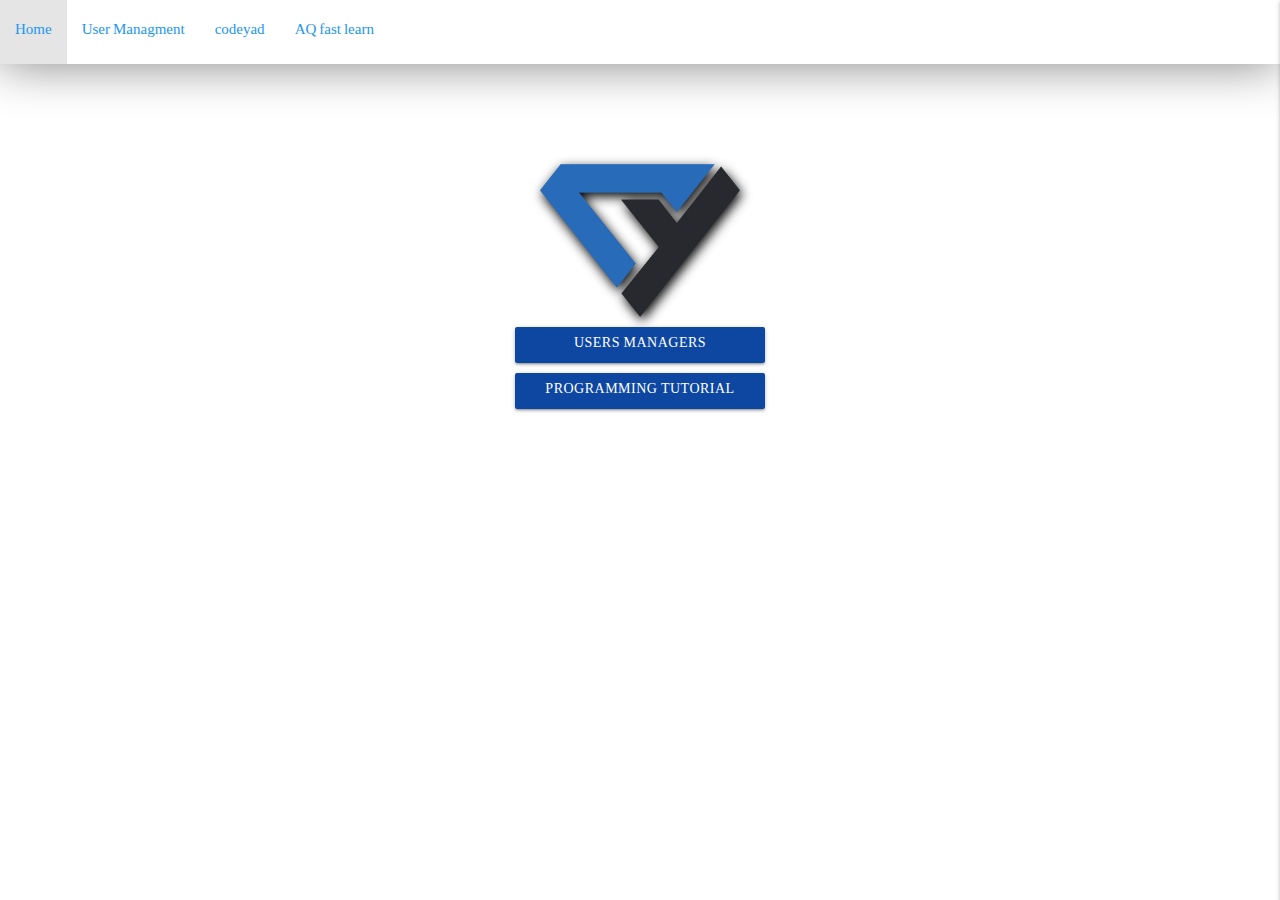
<file: index.html>
<!DOCTYPE html>
<html lang="en">
<head>
    <meta charset="UTF-8">
    <meta name="viewport" content="width=device-width, initial-scale=1.0">
    <title>my project</title>
    <link rel="stylesheet" href="/materialize/css/materialize.min.css">
    <link href="https://fonts.googleapis.com/icon?family=Material+Icons" rel="stylesheet">
    <link rel="stylesheet" href="/materialize/css/materialize-rtl.css">
    <link rel="stylesheet" href="CSS/style.css">    
    <link rel="stylesheet" href="/util.css">    

</head>
<body>
  
  <!-- navbar section--------------------start----------------------- -->
    <nav class="white z-depth-0 top_navbar">
        <div class="nav-wrapper">
          <a href="#!" class="blue-text hide-on-med-and-up">Home</a>
          <a href="#" data-target="mobile-demo" class="sidenav-trigger blue-text">
            <i class="material-icons">menu</i></a>

          <ul class="hide-on-med-and-down">
            <li><a href="/" class="blue-text">Home</a></li>
            <li><a href="/second.html" class="blue-text">User Managment</a></li>
            <li><a href="https://codeyad.com" class="blue-text">codeyad</a></li>
            <li><a href="https://www.google.com" class="blue-text">AQ fast learn</a></li>
          </ul>
        </div>
      </nav>

      <ul class="sidenav" id="mobile-demo">
        <li>
          <div class="user-view">
            <div class="background">
              <img src="/images/back (57).jpg" class="w-full">
            </div>
            <a><img class="circle" src="images/images.png"></a>
            <a><span class="white-text name">shokooh behzadfar</span></a>
            <a><span class="white-text email">jdandturk@gmail.com</span></a>
          </div>
      </li>
        <li><a href="#!"><i class="material-icons">link</i>you can learn more here</a></li>
        <li><a href="#!"><i class="material-icons">link</i>your personal link</a></li>
        <li><div class="divider"></div></li>
        <li><a class="subheader">Pages</a></li>
        <li><a class="waves-effect" href="/">Home</a></li>    
        <li><a class="waves-effect" href="second.html">User</a></li>    
      </ul>
      <!-- navbar section ----------------------end-------------- -->


    <!-- home section----------------start--------------------- -->
    <section class="flex-c-m flex-col sizefull p-r-20 p-l-20 p-t-100">
      <img src="./images/codeyad.png" class="w-full max-w-200 filter_shadow">
      <a href="/google.com" class="waves-effect waves-light btn blue darken-4 w-full max-w-250 m-t-10 mb-10 rounded-pill">Users Managers</a>
      <a href="/second.html" class="waves-effect waves-light btn blue darken-4 w-full max-w-250 m-t-10 mb-10 rounded-pill">Programming Tutorial</a>
    </section>

    <!-- home section-----------------------------------end-------------- -->

    <script src="/materialize/js/materialize.min.js"></script>
    <script src="/JS/main.js"></script>
</body>
</html>
</file>
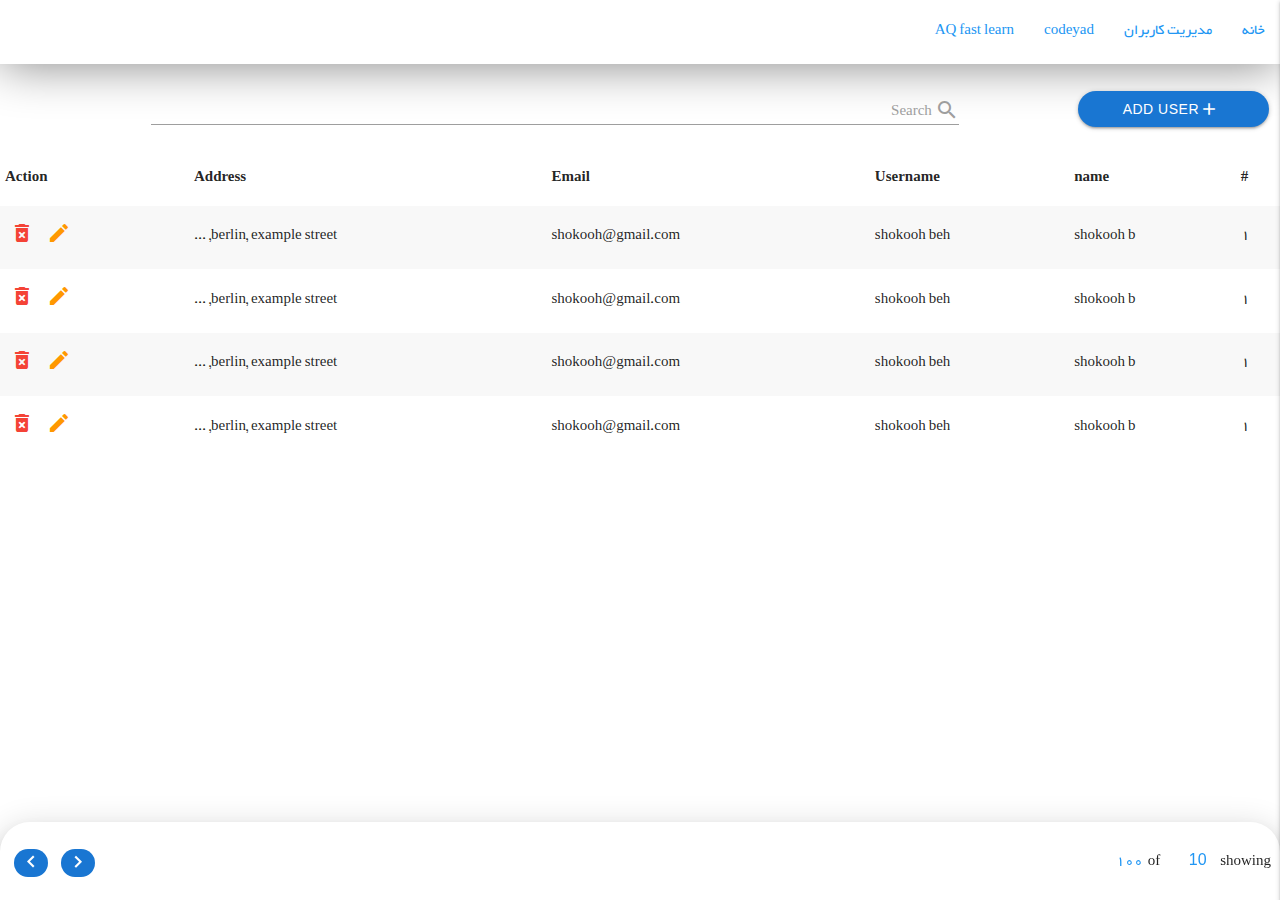
<file: second.html>
<!DOCTYPE html>
<html lang="en">
<head>
    <meta charset="UTF-8">
    <meta name="viewport" content="width=device-width, initial-scale=1.0">
    <title>Document</title>
    <link rel="stylesheet" href="/materialize/css/materialize.min.css">
    <link href="https://fonts.googleapis.com/icon?family=Material+Icons" rel="stylesheet">
    <link rel="stylesheet" href="/materialize/css/materialize-rtl.css">
    <link rel="stylesheet" href="/CSS/style.css">    
    <link rel="stylesheet" href="/util.css"> 
    <!-- --------------------icon bala page----------------ba linke zir ya dar root   -->
    <!-- <link rel="icon" type="image/x-icon" href="/favicon.ico"> -->
</head>
<body dir="rtl">
     <!-- navbar section--------------------start----------------------- -->
     <nav class="white z-depth-0 top_navbar">
        <div class="nav-wrapper">
          <a href="#!" class="blue-text hide-on-med-and-up">Users Management</a>
          <a href="#" data-target="mobile-demo" class="sidenav-trigger blue-text right">
            <i class="material-icons">menu</i></a>

          <ul class="hide-on-med-and-down dis-flex">
            <li><a href="/" class="blue-text">خانه</a></li>
            <li><a href="/second.html" class="blue-text">مدیریت کاربران</a></li>
            <li><a href="https://codeyad.com" class="blue-text">codeyad</a></li>
            <li><a href="https://www.google.com" class="blue-text">AQ fast learn</a></li>
          </ul>
        </div>
      </nav>

      <ul class="sidenav" id="mobile-demo">
        <li>
          <div class="user-view">
            <div class="background">
              <img src="/images/back (57).jpg" class="w-full">
            </div>
            <a><img class="circle" src="images/images.png"></a>
            <a><span class="white-text name">shokooh behzadfar</span></a>
            <a><span class="white-text email">jdandturk@gmail.com</span></a>
          </div>
      </li>
        <li><a href="#!"><i class="material-icons right sidenav_link_icon">link</i>you can learn more here</a></li>
        <li><a href="#!"><i class="material-icons right sidenav_link_icon">link</i>your personal link</a></li>
        <li><div class="divider"></div></li>
        <li><a class="subheader">Pages</a></li>
        <li><a class="waves-effect" href="/">Home</a></li>    
        <li><a class="waves-effect" href="second.html">User</a></li>    
      </ul>
      <!-- navbar section ----------------------end-------------- -->


      <!-- content section-----------------------------start--------------- -->
      <section id="top_actions_section" class="row m-b-0 container">
      
      <!-- add button---------------- -->
        <div class="p-l-10 p-r-10 p-t-10 col s12 m3 l2">
            <button id="add_user_button" class="waves-effect waves-light btn blue darken-2 
            p-l-30 p-r-30 w-full rounded_pill flex-c">
                <i class="material-icons m-r-5">add</i>
                Add User
            </button>
        </div>

        <!-- search section----------- -->
         <div class="row col s12 m6 l8 m-b-5">
            <div class="input-field col s12">
              <input id="search" type="text" class="validate">
              <label for="search">
                <i class="material-icons pos-relative top-7">search</i>
                Search</label>
            </div>
          </div>

          <div class="row ">

          </div>
      </section>
        
      <section class="users_list_section">
        <!-- --------user in mobile format------ -->
        <ul class="collapsible hide-on-med-and-up">
          <li class="users_list_item">
            <div class="collapsible-header">
              <i class="material-icons blue-text darken-2 
              users_list_arrow_icon trans-0-2">arrow_drop_down_circles</i>
              shokooh b
            </div>

            <div class="collapsible-body">
              <div class="p-all-5">
                <span class="f-bold">Username : </span>
                <spsn>shokooh b</spsn>
              </div>

              <div class="p-all-5">
                <span class="f-bold">Email : </span>
                <spsn>shokoohb@gmail.com</spsn>
              </div>

              <div class="p-all-5">
                <span class="f-bold">Address : </span>
                <spsn>berlin - for example street...</spsn>
              </div>

              <div class="p-all-5">
                <span class="f-bold">Action : </span>
                <i class="material-icons red-text m-l-5 m-r-5">delete_forever</i>
                <i class="material-icons orange-text darken-3 m-l-5 m-r-5">edit</i>
              </div>
            </div>
          </li>

          <li class="users_list_item">
            <div class="collapsible-header">
              <i class="material-icons blue-text darken-2 users_list_arrow_icon trans-0-2">arrow_drop_down_circles</i>
              shokooh b
            </div>

            <div class="collapsible-body">
              <div class="p-all-5">
                <span class="f-bold">Username : </span>
                <spsn>shokooh b</spsn>
              </div>

              <div class="p-all-5">
                <span class="f-bold">Email : </span>
                <spsn>shokoohb@gmail.com</spsn>
              </div>

              <div class="p-all-5">
                <span class="f-bold">Address : </span>
                <spsn>berlin - for example street...</spsn>
              </div>

              <div class="p-all-5">
                <span class="f-bold">Action : </span>
                <i class="material-icons red-text m-l-5 m-r-5">delete_forever</i>
                <i class="material-icons orange-text darken-3 m-l-5 m-r-5">edit</i>
              </div>
            </div>
          </li>

          <li class="users_list_item">
            <div class="collapsible-header">
              <i class="material-icons blue-text darken-2 users_list_arrow_icon trans-0-2">arrow_drop_down_circles</i>
              shokooh b
            </div>

            <div class="collapsible-body">
              <div class="p-all-5">
                <span class="f-bold">Username : </span>
                <spsn>shokooh b</spsn>
              </div>

              <div class="p-all-5">
                <span class="f-bold">Email : </span>
                <spsn>shokoohb@gmail.com</spsn>
              </div>

              <div class="p-all-5">
                <span class="f-bold">Address : </span>
                <spsn>berlin - for example street...</spsn>
              </div>

              <div class="p-all-5">
                <span class="f-bold">Action : </span>
                <i class="material-icons red-text m-l-5 m-r-5">delete_forever</i>
                <i class="material-icons orange-text darken-3 m-l-5 m-r-5">edit</i>
              </div>
            </div>
          </li>
        </ul>
        <!-- ---------------user in desktop format-------- -->
        <div class="hide-on-med-and-down show-on-medium-and-up container">
          <table class="striped centere highlight">
            <thead>
              <tr>
                <th>#</th>
                <th>name</th>
                <th>Username</th>
                <th>Email</th>
                <th>Address</th>
                <th>Action</th>
              </tr>
            </thead>
            <tbody class="desktop_table_body">
              <tr>
                <td>1</td>
                <td>shokooh b</td>
                <td>shokooh beh</td>
                <td>shokooh@gmail.com</td>
                <td>berlin, example street, ...</td>
                <td>
                  <i class="material-icons orange-text darken-3 m-l-5 m-r-5 hov-pointer">edit</i>
                  <i class="material-icons red-text m-l-5 m-r-5 hov-pointer">delete_forever</i>
                </td>
              </tr>

              <tr>
                <td>1</td>
                <td>shokooh b</td>
                <td>shokooh beh</td>
                <td>shokooh@gmail.com</td>
                <td>berlin, example street, ...</td>
                <td>
                  <i class="material-icons orange-text darken-3 m-l-5 m-r-5 hov-pointer">edit</i>
                  <i class="material-icons red-text m-l-5 m-r-5 hov-pointer">delete_forever</i>
                </td>
              </tr>

              <tr>
                <td>1</td>
                <td>shokooh b</td>
                <td>shokooh beh</td>
                <td>shokooh@gmail.com</td>
                <td>berlin, example street, ...</td>
                <td>
                  <i class="material-icons orange-text darken-3 m-l-5 m-r-5 hov-pointer">edit</i>
                  <i class="material-icons red-text m-l-5 m-r-5 hov-pointer">delete_forever</i>
                </td>
              </tr>

              <tr>
                <td>1</td>
                <td>shokooh b</td>
                <td>shokooh beh</td>
                <td>shokooh@gmail.com</td>
                <td>berlin, example street, ...</td>
                <td>
                  <i class="material-icons orange-text darken-3 m-l-5 m-r-5 hov-pointer">edit</i>
                  <i class="material-icons red-text m-l-5 m-r-5 hov-pointer">delete_forever</i>
                </td>
              </tr>

            </tbody>
          </table> 
        </div>

        <!-- --------page counter-------- -->
        <div class="pagination_container container p-l-9 p-r-9 p-t-15 p-b-10 left-0 right-0
        flex-sb-m pos-fixed left-0 rigt-0 bottom-0 z-depth-4 rounded_top_30">
          <div class="pagination_item_counts flex-l p-l-10 flex-l-m">
            showing
            <span class="m-l-5 m-r-5 max-w-50">
              <input type="number" class="blue-text darken-2 no-border center-align m-b-0" value="10">
            </span>
            of
            <span class="blue-text darken-2 m-l-5 m-r-5">100</span>
          </div>

          <div class="pagination_buttons">
            <i class="material-icons blue darken-2 m-l-5 m-r-5 p-l-5 p-r-5 p-t-1 p-b-3 waves-effect waves-light white-text rounded_pill">keyboard_arrow_right</i>
            <i class="material-icons blue darken-2 m-l-5 m-r-5 p-l-5 p-r-5 p-t-1 p-b-3 waves-effect waves-light white-text rounded_pill">keyboard_arrow_left</i>
          </div>
        </div>

      </section>

      <!-- ---------modal add user------- -->
      <div class="add_user_modal_back dis-none"></div>
      <div class="add_user_modal container rounded_top_30 trans-0-3">
        <div class="row p-t-10 p-b-10 p-r-40 p-l-40 center-on-small-only">
          <h5>
            <i class="material-icons m-r-10 m-l-10 pos-relative top-4">person-add</i>
            Add User
          </h5>

          <form>
            <div class="input-field col s12">
              <input id="name" type="text" class="validate" />
              <label for="name">name:</label>
            </div>
            <div class="input-field col s12">
              <input id="username" type="text" class="validate" />
              <label for="username">Username:</label>
            </div>
            <div class="input-field col s12">
              <input id="email" type="email" class="validate" />
              <label for="email">Email:</label>
            </div>

            <button type="button" class="waves-effect waves-light btn 
            darken-1 m-t-20 m-b-10 w-full max-w-250 rounded_pill">
              submit
            </button>
          </form>

        </div>
      </div>
      <!-- content section------------------------------end-------------------- -->
      <script src="/materialize/js/materialize.min.js"></script>
      <script src="/JS/main.js"></script>
      <script src="/JS/users.js"></script>

</body>
</html>
</file>
<file: CSS/style.css>
/* ------new font------- */
@font-face {
    font-family: "BYekan";
    src: url("../font/byekan/BYekan-webfont.eot") format("eot");
    src: url("../font/byekan/BYekan-webfont.woff") format("woff");
    src: url("../font/byekan/BYekan-webfont.ttf") format("truetype");
    font-weight: normal;
    font-style: normal;
}
/* ---------end new font------- */

*{
    direction: rtl;
    font-family: "BYekan";
}

@media(min-width:600px){
    .top_navbar{
        box-shadow: 0 0 50px gray !important;
    }
    #top_actions_section{
        display: flex !important;
        align-items: center !important;
    }
}


.users_list_item.active .users_list_arrow_icon{
    transform: rotate(180deg);
}

.users_list_item.active, .users_list_item.active .collapsible-header {
    background-color: rgba(190, 184, 184, 0.349) ;
}
  
 table.highlight > tbody > tr:hover {
    background-color: rgba(66, 79, 225, 0.5);
}

.container{
    width: 100% !important;
}

.add_user_modal_back{
    position: fixed;
    width: 100%;
    height: 100%;
    background-color: rgba(0, 0, 0, 0.5);
    left: 0;
    top: 0;
    z-index: 999;
}

.add_user_modal{
    position: fixed;
    height: 70vh;
    background-color: white;
    bottom: 0;
    z-index: 1000;
    left: 0;
    right: 0;
    bottom: -70vh;
}

.add_user_modal.show{
    box-shadow: 0 0 10px rgb(104, 145, 134);
    bottom: 0;
}

.sidenav_link_icon{
    margin: 0 0 0 25px !important;
}
</file>
<file: util.css>
/*[ FONT SIZE ]
///////////////////////////////////////////////////////////
*/
.f-bold{font-weight: bold;}
.fs-1 {font-size: 1px;}
.fs-2 {font-size: 2px;}
.fs-3 {font-size: 3px;}
.fs-4 {font-size: 4px;}
.fs-5 {font-size: 5px;}
.fs-6 {font-size: 6px;}
.fs-7 {font-size: 7px;}
.fs-8 {font-size: 8px;}
.fs-9 {font-size: 9px;}
.fs-10 {font-size: 10px;}
.fs-11 {font-size: 11px;}
.fs-12 {font-size: 12px;}
.fs-13 {font-size: 13px;}
.fs-14 {font-size: 14px;}
.fs-15 {font-size: 15px;}
.fs-16 {font-size: 16px;}
.fs-17 {font-size: 17px;}
.fs-18 {font-size: 18px;}
.fs-19 {font-size: 19px;}
.fs-20 {font-size: 20px;}
.fs-21 {font-size: 21px;}
.fs-22 {font-size: 22px;}
.fs-23 {font-size: 23px;}
.fs-24 {font-size: 24px;}
.fs-25 {font-size: 25px;}
.fs-26 {font-size: 26px;}
.fs-27 {font-size: 27px;}
.fs-28 {font-size: 28px;}
.fs-29 {font-size: 29px;}
.fs-30 {font-size: 30px;}
.fs-31 {font-size: 31px;}
.fs-32 {font-size: 32px;}
.fs-33 {font-size: 33px;}
.fs-34 {font-size: 34px;}
.fs-35 {font-size: 35px;}
.fs-36 {font-size: 36px;}
.fs-37 {font-size: 37px;}
.fs-38 {font-size: 38px;}
.fs-39 {font-size: 39px;}
.fs-40 {font-size: 40px;}
.fs-41 {font-size: 41px;}
.fs-42 {font-size: 42px;}
.fs-43 {font-size: 43px;}
.fs-44 {font-size: 44px;}
.fs-45 {font-size: 45px;}
.fs-46 {font-size: 46px;}
.fs-47 {font-size: 47px;}
.fs-48 {font-size: 48px;}
.fs-49 {font-size: 49px;}
.fs-50 {font-size: 50px;}
.fs-51 {font-size: 51px;}
.fs-52 {font-size: 52px;}
.fs-53 {font-size: 53px;}
.fs-54 {font-size: 54px;}
.fs-55 {font-size: 55px;}
.fs-56 {font-size: 56px;}
.fs-57 {font-size: 57px;}
.fs-58 {font-size: 58px;}
.fs-59 {font-size: 59px;}
.fs-60 {font-size: 60px;}
.fs-61 {font-size: 61px;}
.fs-62 {font-size: 62px;}
.fs-63 {font-size: 63px;}
.fs-64 {font-size: 64px;}
.fs-65 {font-size: 65px;}
.fs-66 {font-size: 66px;}
.fs-67 {font-size: 67px;}
.fs-68 {font-size: 68px;}
.fs-69 {font-size: 69px;}
.fs-70 {font-size: 70px;}
.fs-71 {font-size: 71px;}
.fs-72 {font-size: 72px;}
.fs-73 {font-size: 73px;}
.fs-74 {font-size: 74px;}
.fs-75 {font-size: 75px;}
.fs-76 {font-size: 76px;}
.fs-77 {font-size: 77px;}
.fs-78 {font-size: 78px;}
.fs-79 {font-size: 79px;}
.fs-80 {font-size: 80px;}
.fs-81 {font-size: 81px;}
.fs-82 {font-size: 82px;}
.fs-83 {font-size: 83px;}
.fs-84 {font-size: 84px;}
.fs-85 {font-size: 85px;}
.fs-86 {font-size: 86px;}
.fs-87 {font-size: 87px;}
.fs-88 {font-size: 88px;}
.fs-89 {font-size: 89px;}
.fs-90 {font-size: 90px;}
.fs-91 {font-size: 91px;}
.fs-92 {font-size: 92px;}
.fs-93 {font-size: 93px;}
.fs-94 {font-size: 94px;}
.fs-95 {font-size: 95px;}
.fs-96 {font-size: 96px;}
.fs-97 {font-size: 97px;}
.fs-98 {font-size: 98px;}
.fs-99 {font-size: 99px;}
.fs-100 {font-size: 100px;}
.fs-101 {font-size: 101px;}
.fs-102 {font-size: 102px;}
.fs-103 {font-size: 103px;}
.fs-104 {font-size: 104px;}
.fs-105 {font-size: 105px;}
.fs-106 {font-size: 106px;}
.fs-107 {font-size: 107px;}
.fs-108 {font-size: 108px;}
.fs-109 {font-size: 109px;}
.fs-110 {font-size: 110px;}
.fs-111 {font-size: 111px;}
.fs-112 {font-size: 112px;}
.fs-113 {font-size: 113px;}
.fs-114 {font-size: 114px;}
.fs-115 {font-size: 115px;}
.fs-116 {font-size: 116px;}
.fs-117 {font-size: 117px;}
.fs-118 {font-size: 118px;}
.fs-119 {font-size: 119px;}
.fs-120 {font-size: 120px;}
.fs-121 {font-size: 121px;}
.fs-122 {font-size: 122px;}
.fs-123 {font-size: 123px;}
.fs-124 {font-size: 124px;}
.fs-125 {font-size: 125px;}
.fs-126 {font-size: 126px;}
.fs-127 {font-size: 127px;}
.fs-128 {font-size: 128px;}
.fs-129 {font-size: 129px;}
.fs-130 {font-size: 130px;}
.fs-131 {font-size: 131px;}
.fs-132 {font-size: 132px;}
.fs-133 {font-size: 133px;}
.fs-134 {font-size: 134px;}
.fs-135 {font-size: 135px;}
.fs-136 {font-size: 136px;}
.fs-137 {font-size: 137px;}
.fs-138 {font-size: 138px;}
.fs-139 {font-size: 139px;}
.fs-140 {font-size: 140px;}
.fs-141 {font-size: 141px;}
.fs-142 {font-size: 142px;}
.fs-143 {font-size: 143px;}
.fs-144 {font-size: 144px;}
.fs-145 {font-size: 145px;}
.fs-146 {font-size: 146px;}
.fs-147 {font-size: 147px;}
.fs-148 {font-size: 148px;}
.fs-149 {font-size: 149px;}
.fs-150 {font-size: 150px;}
.fs-151 {font-size: 151px;}
.fs-152 {font-size: 152px;}
.fs-153 {font-size: 153px;}
.fs-154 {font-size: 154px;}
.fs-155 {font-size: 155px;}
.fs-156 {font-size: 156px;}
.fs-157 {font-size: 157px;}
.fs-158 {font-size: 158px;}
.fs-159 {font-size: 159px;}
.fs-160 {font-size: 160px;}
.fs-161 {font-size: 161px;}
.fs-162 {font-size: 162px;}
.fs-163 {font-size: 163px;}
.fs-164 {font-size: 164px;}
.fs-165 {font-size: 165px;}
.fs-166 {font-size: 166px;}
.fs-167 {font-size: 167px;}
.fs-168 {font-size: 168px;}
.fs-169 {font-size: 169px;}
.fs-170 {font-size: 170px;}
.fs-171 {font-size: 171px;}
.fs-172 {font-size: 172px;}
.fs-173 {font-size: 173px;}
.fs-174 {font-size: 174px;}
.fs-175 {font-size: 175px;}
.fs-176 {font-size: 176px;}
.fs-177 {font-size: 177px;}
.fs-178 {font-size: 178px;}
.fs-179 {font-size: 179px;}
.fs-180 {font-size: 180px;}
.fs-181 {font-size: 181px;}
.fs-182 {font-size: 182px;}
.fs-183 {font-size: 183px;}
.fs-184 {font-size: 184px;}
.fs-185 {font-size: 185px;}
.fs-186 {font-size: 186px;}
.fs-187 {font-size: 187px;}
.fs-188 {font-size: 188px;}
.fs-189 {font-size: 189px;}
.fs-190 {font-size: 190px;}
.fs-191 {font-size: 191px;}
.fs-192 {font-size: 192px;}
.fs-193 {font-size: 193px;}
.fs-194 {font-size: 194px;}
.fs-195 {font-size: 195px;}
.fs-196 {font-size: 196px;}
.fs-197 {font-size: 197px;}
.fs-198 {font-size: 198px;}
.fs-199 {font-size: 199px;}
.fs-200 {font-size: 200px;}

/*[ PADDING ]
///////////////////////////////////////////////////////////
*/
.p-all-0{padding: 0 !important;}
.p-all-1{padding: 1px !important;}
.p-all-2{padding: 2px !important;}
.p-all-3{padding: 3px !important;}
.p-all-4{padding: 4px !important;}
.p-all-5{padding: 5px !important;}
.p-all-6{padding: 6px !important;}
.p-all-7{padding: 7px !important;}
.p-all-8{padding: 8px !important;}
.p-all-9{padding: 9px !important;}
.p-t-0 {padding-top: 0px;}
.p-t-1 {padding-top: 1px;}
.p-t-2 {padding-top: 2px;}
.p-t-3 {padding-top: 3px;}
.p-t-4 {padding-top: 4px;}
.p-t-5 {padding-top: 5px;}
.p-t-6 {padding-top: 6px;}
.p-t-7 {padding-top: 7px;}
.p-t-8 {padding-top: 8px;}
.p-t-9 {padding-top: 9px;}
.p-t-10 {padding-top: 10px;}
.p-t-11 {padding-top: 11px;}
.p-t-12 {padding-top: 12px;}
.p-t-13 {padding-top: 13px;}
.p-t-14 {padding-top: 14px;}
.p-t-15 {padding-top: 15px;}
.p-t-16 {padding-top: 16px;}
.p-t-17 {padding-top: 17px;}
.p-t-18 {padding-top: 18px;}
.p-t-19 {padding-top: 19px;}
.p-t-20 {padding-top: 20px;}
.p-t-21 {padding-top: 21px;}
.p-t-22 {padding-top: 22px;}
.p-t-23 {padding-top: 23px;}
.p-t-24 {padding-top: 24px;}
.p-t-25 {padding-top: 25px;}
.p-t-26 {padding-top: 26px;}
.p-t-27 {padding-top: 27px;}
.p-t-28 {padding-top: 28px;}
.p-t-29 {padding-top: 29px;}
.p-t-30 {padding-top: 30px;}
.p-t-31 {padding-top: 31px;}
.p-t-32 {padding-top: 32px;}
.p-t-33 {padding-top: 33px;}
.p-t-34 {padding-top: 34px;}
.p-t-35 {padding-top: 35px;}
.p-t-36 {padding-top: 36px;}
.p-t-37 {padding-top: 37px;}
.p-t-38 {padding-top: 38px;}
.p-t-39 {padding-top: 39px;}
.p-t-40 {padding-top: 40px;}
.p-t-41 {padding-top: 41px;}
.p-t-42 {padding-top: 42px;}
.p-t-43 {padding-top: 43px;}
.p-t-44 {padding-top: 44px;}
.p-t-45 {padding-top: 45px;}
.p-t-46 {padding-top: 46px;}
.p-t-47 {padding-top: 47px;}
.p-t-48 {padding-top: 48px;}
.p-t-49 {padding-top: 49px;}
.p-t-50 {padding-top: 50px;}
.p-t-51 {padding-top: 51px;}
.p-t-52 {padding-top: 52px;}
.p-t-53 {padding-top: 53px;}
.p-t-54 {padding-top: 54px;}
.p-t-55 {padding-top: 55px;}
.p-t-56 {padding-top: 56px;}
.p-t-57 {padding-top: 57px;}
.p-t-58 {padding-top: 58px;}
.p-t-59 {padding-top: 59px;}
.p-t-60 {padding-top: 60px;}
.p-t-61 {padding-top: 61px;}
.p-t-62 {padding-top: 62px;}
.p-t-63 {padding-top: 63px;}
.p-t-64 {padding-top: 64px;}
.p-t-65 {padding-top: 65px;}
.p-t-66 {padding-top: 66px;}
.p-t-67 {padding-top: 67px;}
.p-t-68 {padding-top: 68px;}
.p-t-69 {padding-top: 69px;}
.p-t-70 {padding-top: 70px;}
.p-t-71 {padding-top: 71px;}
.p-t-72 {padding-top: 72px;}
.p-t-73 {padding-top: 73px;}
.p-t-74 {padding-top: 74px;}
.p-t-75 {padding-top: 75px;}
.p-t-76 {padding-top: 76px;}
.p-t-77 {padding-top: 77px;}
.p-t-78 {padding-top: 78px;}
.p-t-79 {padding-top: 79px;}
.p-t-80 {padding-top: 80px;}
.p-t-81 {padding-top: 81px;}
.p-t-82 {padding-top: 82px;}
.p-t-83 {padding-top: 83px;}
.p-t-84 {padding-top: 84px;}
.p-t-85 {padding-top: 85px;}
.p-t-86 {padding-top: 86px;}
.p-t-87 {padding-top: 87px;}
.p-t-88 {padding-top: 88px;}
.p-t-89 {padding-top: 89px;}
.p-t-90 {padding-top: 90px;}
.p-t-91 {padding-top: 91px;}
.p-t-92 {padding-top: 92px;}
.p-t-93 {padding-top: 93px;}
.p-t-94 {padding-top: 94px;}
.p-t-95 {padding-top: 95px;}
.p-t-96 {padding-top: 96px;}
.p-t-97 {padding-top: 97px;}
.p-t-98 {padding-top: 98px;}
.p-t-99 {padding-top: 99px;}
.p-t-100 {padding-top: 100px;}
.p-t-101 {padding-top: 101px;}
.p-t-102 {padding-top: 102px;}
.p-t-103 {padding-top: 103px;}
.p-t-104 {padding-top: 104px;}
.p-t-105 {padding-top: 105px;}
.p-t-106 {padding-top: 106px;}
.p-t-107 {padding-top: 107px;}
.p-t-108 {padding-top: 108px;}
.p-t-109 {padding-top: 109px;}
.p-t-110 {padding-top: 110px;}
.p-t-111 {padding-top: 111px;}
.p-t-112 {padding-top: 112px;}
.p-t-113 {padding-top: 113px;}
.p-t-114 {padding-top: 114px;}
.p-t-115 {padding-top: 115px;}
.p-t-116 {padding-top: 116px;}
.p-t-117 {padding-top: 117px;}
.p-t-118 {padding-top: 118px;}
.p-t-119 {padding-top: 119px;}
.p-t-120 {padding-top: 120px;}
.p-t-121 {padding-top: 121px;}
.p-t-122 {padding-top: 122px;}
.p-t-123 {padding-top: 123px;}
.p-t-124 {padding-top: 124px;}
.p-t-125 {padding-top: 125px;}
.p-t-126 {padding-top: 126px;}
.p-t-127 {padding-top: 127px;}
.p-t-128 {padding-top: 128px;}
.p-t-129 {padding-top: 129px;}
.p-t-130 {padding-top: 130px;}
.p-t-131 {padding-top: 131px;}
.p-t-132 {padding-top: 132px;}
.p-t-133 {padding-top: 133px;}
.p-t-134 {padding-top: 134px;}
.p-t-135 {padding-top: 135px;}
.p-t-136 {padding-top: 136px;}
.p-t-137 {padding-top: 137px;}
.p-t-138 {padding-top: 138px;}
.p-t-139 {padding-top: 139px;}
.p-t-140 {padding-top: 140px;}
.p-t-141 {padding-top: 141px;}
.p-t-142 {padding-top: 142px;}
.p-t-143 {padding-top: 143px;}
.p-t-144 {padding-top: 144px;}
.p-t-145 {padding-top: 145px;}
.p-t-146 {padding-top: 146px;}
.p-t-147 {padding-top: 147px;}
.p-t-148 {padding-top: 148px;}
.p-t-149 {padding-top: 149px;}
.p-t-150 {padding-top: 150px;}
.p-t-151 {padding-top: 151px;}
.p-t-152 {padding-top: 152px;}
.p-t-153 {padding-top: 153px;}
.p-t-154 {padding-top: 154px;}
.p-t-155 {padding-top: 155px;}
.p-t-156 {padding-top: 156px;}
.p-t-157 {padding-top: 157px;}
.p-t-158 {padding-top: 158px;}
.p-t-159 {padding-top: 159px;}
.p-t-160 {padding-top: 160px;}
.p-t-161 {padding-top: 161px;}
.p-t-162 {padding-top: 162px;}
.p-t-163 {padding-top: 163px;}
.p-t-164 {padding-top: 164px;}
.p-t-165 {padding-top: 165px;}
.p-t-166 {padding-top: 166px;}
.p-t-167 {padding-top: 167px;}
.p-t-168 {padding-top: 168px;}
.p-t-169 {padding-top: 169px;}
.p-t-170 {padding-top: 170px;}
.p-t-171 {padding-top: 171px;}
.p-t-172 {padding-top: 172px;}
.p-t-173 {padding-top: 173px;}
.p-t-174 {padding-top: 174px;}
.p-t-175 {padding-top: 175px;}
.p-t-176 {padding-top: 176px;}
.p-t-177 {padding-top: 177px;}
.p-t-178 {padding-top: 178px;}
.p-t-179 {padding-top: 179px;}
.p-t-180 {padding-top: 180px;}
.p-t-181 {padding-top: 181px;}
.p-t-182 {padding-top: 182px;}
.p-t-183 {padding-top: 183px;}
.p-t-184 {padding-top: 184px;}
.p-t-185 {padding-top: 185px;}
.p-t-186 {padding-top: 186px;}
.p-t-187 {padding-top: 187px;}
.p-t-188 {padding-top: 188px;}
.p-t-189 {padding-top: 189px;}
.p-t-190 {padding-top: 190px;}
.p-t-191 {padding-top: 191px;}
.p-t-192 {padding-top: 192px;}
.p-t-193 {padding-top: 193px;}
.p-t-194 {padding-top: 194px;}
.p-t-195 {padding-top: 195px;}
.p-t-196 {padding-top: 196px;}
.p-t-197 {padding-top: 197px;}
.p-t-198 {padding-top: 198px;}
.p-t-199 {padding-top: 199px;}
.p-t-200 {padding-top: 200px;}
.p-t-201 {padding-top: 201px;}
.p-t-202 {padding-top: 202px;}
.p-t-203 {padding-top: 203px;}
.p-t-204 {padding-top: 204px;}
.p-t-205 {padding-top: 205px;}
.p-t-206 {padding-top: 206px;}
.p-t-207 {padding-top: 207px;}
.p-t-208 {padding-top: 208px;}
.p-t-209 {padding-top: 209px;}
.p-t-210 {padding-top: 210px;}
.p-t-211 {padding-top: 211px;}
.p-t-212 {padding-top: 212px;}
.p-t-213 {padding-top: 213px;}
.p-t-214 {padding-top: 214px;}
.p-t-215 {padding-top: 215px;}
.p-t-216 {padding-top: 216px;}
.p-t-217 {padding-top: 217px;}
.p-t-218 {padding-top: 218px;}
.p-t-219 {padding-top: 219px;}
.p-t-220 {padding-top: 220px;}
.p-t-221 {padding-top: 221px;}
.p-t-222 {padding-top: 222px;}
.p-t-223 {padding-top: 223px;}
.p-t-224 {padding-top: 224px;}
.p-t-225 {padding-top: 225px;}
.p-t-226 {padding-top: 226px;}
.p-t-227 {padding-top: 227px;}
.p-t-228 {padding-top: 228px;}
.p-t-229 {padding-top: 229px;}
.p-t-230 {padding-top: 230px;}
.p-t-231 {padding-top: 231px;}
.p-t-232 {padding-top: 232px;}
.p-t-233 {padding-top: 233px;}
.p-t-234 {padding-top: 234px;}
.p-t-235 {padding-top: 235px;}
.p-t-236 {padding-top: 236px;}
.p-t-237 {padding-top: 237px;}
.p-t-238 {padding-top: 238px;}
.p-t-239 {padding-top: 239px;}
.p-t-240 {padding-top: 240px;}
.p-t-241 {padding-top: 241px;}
.p-t-242 {padding-top: 242px;}
.p-t-243 {padding-top: 243px;}
.p-t-244 {padding-top: 244px;}
.p-t-245 {padding-top: 245px;}
.p-t-246 {padding-top: 246px;}
.p-t-247 {padding-top: 247px;}
.p-t-248 {padding-top: 248px;}
.p-t-249 {padding-top: 249px;}
.p-t-250 {padding-top: 250px;}
.p-b-0 {padding-bottom: 0px;}
.p-b-1 {padding-bottom: 1px;}
.p-b-2 {padding-bottom: 2px;}
.p-b-3 {padding-bottom: 3px;}
.p-b-4 {padding-bottom: 4px;}
.p-b-5 {padding-bottom: 5px;}
.p-b-6 {padding-bottom: 6px;}
.p-b-7 {padding-bottom: 7px;}
.p-b-8 {padding-bottom: 8px;}
.p-b-9 {padding-bottom: 9px;}
.p-b-10 {padding-bottom: 10px;}
.p-b-11 {padding-bottom: 11px;}
.p-b-12 {padding-bottom: 12px;}
.p-b-13 {padding-bottom: 13px;}
.p-b-14 {padding-bottom: 14px;}
.p-b-15 {padding-bottom: 15px;}
.p-b-16 {padding-bottom: 16px;}
.p-b-17 {padding-bottom: 17px;}
.p-b-18 {padding-bottom: 18px;}
.p-b-19 {padding-bottom: 19px;}
.p-b-20 {padding-bottom: 20px;}
.p-b-21 {padding-bottom: 21px;}
.p-b-22 {padding-bottom: 22px;}
.p-b-23 {padding-bottom: 23px;}
.p-b-24 {padding-bottom: 24px;}
.p-b-25 {padding-bottom: 25px;}
.p-b-26 {padding-bottom: 26px;}
.p-b-27 {padding-bottom: 27px;}
.p-b-28 {padding-bottom: 28px;}
.p-b-29 {padding-bottom: 29px;}
.p-b-30 {padding-bottom: 30px;}
.p-b-31 {padding-bottom: 31px;}
.p-b-32 {padding-bottom: 32px;}
.p-b-33 {padding-bottom: 33px;}
.p-b-34 {padding-bottom: 34px;}
.p-b-35 {padding-bottom: 35px;}
.p-b-36 {padding-bottom: 36px;}
.p-b-37 {padding-bottom: 37px;}
.p-b-38 {padding-bottom: 38px;}
.p-b-39 {padding-bottom: 39px;}
.p-b-40 {padding-bottom: 40px;}
.p-b-41 {padding-bottom: 41px;}
.p-b-42 {padding-bottom: 42px;}
.p-b-43 {padding-bottom: 43px;}
.p-b-44 {padding-bottom: 44px;}
.p-b-45 {padding-bottom: 45px;}
.p-b-46 {padding-bottom: 46px;}
.p-b-47 {padding-bottom: 47px;}
.p-b-48 {padding-bottom: 48px;}
.p-b-49 {padding-bottom: 49px;}
.p-b-50 {padding-bottom: 50px;}
.p-b-51 {padding-bottom: 51px;}
.p-b-52 {padding-bottom: 52px;}
.p-b-53 {padding-bottom: 53px;}
.p-b-54 {padding-bottom: 54px;}
.p-b-55 {padding-bottom: 55px;}
.p-b-56 {padding-bottom: 56px;}
.p-b-57 {padding-bottom: 57px;}
.p-b-58 {padding-bottom: 58px;}
.p-b-59 {padding-bottom: 59px;}
.p-b-60 {padding-bottom: 60px;}
.p-b-61 {padding-bottom: 61px;}
.p-b-62 {padding-bottom: 62px;}
.p-b-63 {padding-bottom: 63px;}
.p-b-64 {padding-bottom: 64px;}
.p-b-65 {padding-bottom: 65px;}
.p-b-66 {padding-bottom: 66px;}
.p-b-67 {padding-bottom: 67px;}
.p-b-68 {padding-bottom: 68px;}
.p-b-69 {padding-bottom: 69px;}
.p-b-70 {padding-bottom: 70px;}
.p-b-71 {padding-bottom: 71px;}
.p-b-72 {padding-bottom: 72px;}
.p-b-73 {padding-bottom: 73px;}
.p-b-74 {padding-bottom: 74px;}
.p-b-75 {padding-bottom: 75px;}
.p-b-76 {padding-bottom: 76px;}
.p-b-77 {padding-bottom: 77px;}
.p-b-78 {padding-bottom: 78px;}
.p-b-79 {padding-bottom: 79px;}
.p-b-80 {padding-bottom: 80px;}
.p-b-81 {padding-bottom: 81px;}
.p-b-82 {padding-bottom: 82px;}
.p-b-83 {padding-bottom: 83px;}
.p-b-84 {padding-bottom: 84px;}
.p-b-85 {padding-bottom: 85px;}
.p-b-86 {padding-bottom: 86px;}
.p-b-87 {padding-bottom: 87px;}
.p-b-88 {padding-bottom: 88px;}
.p-b-89 {padding-bottom: 89px;}
.p-b-90 {padding-bottom: 90px;}
.p-b-91 {padding-bottom: 91px;}
.p-b-92 {padding-bottom: 92px;}
.p-b-93 {padding-bottom: 93px;}
.p-b-94 {padding-bottom: 94px;}
.p-b-95 {padding-bottom: 95px;}
.p-b-96 {padding-bottom: 96px;}
.p-b-97 {padding-bottom: 97px;}
.p-b-98 {padding-bottom: 98px;}
.p-b-99 {padding-bottom: 99px;}
.p-b-100 {padding-bottom: 100px;}
.p-b-101 {padding-bottom: 101px;}
.p-b-102 {padding-bottom: 102px;}
.p-b-103 {padding-bottom: 103px;}
.p-b-104 {padding-bottom: 104px;}
.p-b-105 {padding-bottom: 105px;}
.p-b-106 {padding-bottom: 106px;}
.p-b-107 {padding-bottom: 107px;}
.p-b-108 {padding-bottom: 108px;}
.p-b-109 {padding-bottom: 109px;}
.p-b-110 {padding-bottom: 110px;}
.p-b-111 {padding-bottom: 111px;}
.p-b-112 {padding-bottom: 112px;}
.p-b-113 {padding-bottom: 113px;}
.p-b-114 {padding-bottom: 114px;}
.p-b-115 {padding-bottom: 115px;}
.p-b-116 {padding-bottom: 116px;}
.p-b-117 {padding-bottom: 117px;}
.p-b-118 {padding-bottom: 118px;}
.p-b-119 {padding-bottom: 119px;}
.p-b-120 {padding-bottom: 120px;}
.p-b-121 {padding-bottom: 121px;}
.p-b-122 {padding-bottom: 122px;}
.p-b-123 {padding-bottom: 123px;}
.p-b-124 {padding-bottom: 124px;}
.p-b-125 {padding-bottom: 125px;}
.p-b-126 {padding-bottom: 126px;}
.p-b-127 {padding-bottom: 127px;}
.p-b-128 {padding-bottom: 128px;}
.p-b-129 {padding-bottom: 129px;}
.p-b-130 {padding-bottom: 130px;}
.p-b-131 {padding-bottom: 131px;}
.p-b-132 {padding-bottom: 132px;}
.p-b-133 {padding-bottom: 133px;}
.p-b-134 {padding-bottom: 134px;}
.p-b-135 {padding-bottom: 135px;}
.p-b-136 {padding-bottom: 136px;}
.p-b-137 {padding-bottom: 137px;}
.p-b-138 {padding-bottom: 138px;}
.p-b-139 {padding-bottom: 139px;}
.p-b-140 {padding-bottom: 140px;}
.p-b-141 {padding-bottom: 141px;}
.p-b-142 {padding-bottom: 142px;}
.p-b-143 {padding-bottom: 143px;}
.p-b-144 {padding-bottom: 144px;}
.p-b-145 {padding-bottom: 145px;}
.p-b-146 {padding-bottom: 146px;}
.p-b-147 {padding-bottom: 147px;}
.p-b-148 {padding-bottom: 148px;}
.p-b-149 {padding-bottom: 149px;}
.p-b-150 {padding-bottom: 150px;}
.p-b-151 {padding-bottom: 151px;}
.p-b-152 {padding-bottom: 152px;}
.p-b-153 {padding-bottom: 153px;}
.p-b-154 {padding-bottom: 154px;}
.p-b-155 {padding-bottom: 155px;}
.p-b-156 {padding-bottom: 156px;}
.p-b-157 {padding-bottom: 157px;}
.p-b-158 {padding-bottom: 158px;}
.p-b-159 {padding-bottom: 159px;}
.p-b-160 {padding-bottom: 160px;}
.p-b-161 {padding-bottom: 161px;}
.p-b-162 {padding-bottom: 162px;}
.p-b-163 {padding-bottom: 163px;}
.p-b-164 {padding-bottom: 164px;}
.p-b-165 {padding-bottom: 165px;}
.p-b-166 {padding-bottom: 166px;}
.p-b-167 {padding-bottom: 167px;}
.p-b-168 {padding-bottom: 168px;}
.p-b-169 {padding-bottom: 169px;}
.p-b-170 {padding-bottom: 170px;}
.p-b-171 {padding-bottom: 171px;}
.p-b-172 {padding-bottom: 172px;}
.p-b-173 {padding-bottom: 173px;}
.p-b-174 {padding-bottom: 174px;}
.p-b-175 {padding-bottom: 175px;}
.p-b-176 {padding-bottom: 176px;}
.p-b-177 {padding-bottom: 177px;}
.p-b-178 {padding-bottom: 178px;}
.p-b-179 {padding-bottom: 179px;}
.p-b-180 {padding-bottom: 180px;}
.p-b-181 {padding-bottom: 181px;}
.p-b-182 {padding-bottom: 182px;}
.p-b-183 {padding-bottom: 183px;}
.p-b-184 {padding-bottom: 184px;}
.p-b-185 {padding-bottom: 185px;}
.p-b-186 {padding-bottom: 186px;}
.p-b-187 {padding-bottom: 187px;}
.p-b-188 {padding-bottom: 188px;}
.p-b-189 {padding-bottom: 189px;}
.p-b-190 {padding-bottom: 190px;}
.p-b-191 {padding-bottom: 191px;}
.p-b-192 {padding-bottom: 192px;}
.p-b-193 {padding-bottom: 193px;}
.p-b-194 {padding-bottom: 194px;}
.p-b-195 {padding-bottom: 195px;}
.p-b-196 {padding-bottom: 196px;}
.p-b-197 {padding-bottom: 197px;}
.p-b-198 {padding-bottom: 198px;}
.p-b-199 {padding-bottom: 199px;}
.p-b-200 {padding-bottom: 200px;}
.p-b-201 {padding-bottom: 201px;}
.p-b-202 {padding-bottom: 202px;}
.p-b-203 {padding-bottom: 203px;}
.p-b-204 {padding-bottom: 204px;}
.p-b-205 {padding-bottom: 205px;}
.p-b-206 {padding-bottom: 206px;}
.p-b-207 {padding-bottom: 207px;}
.p-b-208 {padding-bottom: 208px;}
.p-b-209 {padding-bottom: 209px;}
.p-b-210 {padding-bottom: 210px;}
.p-b-211 {padding-bottom: 211px;}
.p-b-212 {padding-bottom: 212px;}
.p-b-213 {padding-bottom: 213px;}
.p-b-214 {padding-bottom: 214px;}
.p-b-215 {padding-bottom: 215px;}
.p-b-216 {padding-bottom: 216px;}
.p-b-217 {padding-bottom: 217px;}
.p-b-218 {padding-bottom: 218px;}
.p-b-219 {padding-bottom: 219px;}
.p-b-220 {padding-bottom: 220px;}
.p-b-221 {padding-bottom: 221px;}
.p-b-222 {padding-bottom: 222px;}
.p-b-223 {padding-bottom: 223px;}
.p-b-224 {padding-bottom: 224px;}
.p-b-225 {padding-bottom: 225px;}
.p-b-226 {padding-bottom: 226px;}
.p-b-227 {padding-bottom: 227px;}
.p-b-228 {padding-bottom: 228px;}
.p-b-229 {padding-bottom: 229px;}
.p-b-230 {padding-bottom: 230px;}
.p-b-231 {padding-bottom: 231px;}
.p-b-232 {padding-bottom: 232px;}
.p-b-233 {padding-bottom: 233px;}
.p-b-234 {padding-bottom: 234px;}
.p-b-235 {padding-bottom: 235px;}
.p-b-236 {padding-bottom: 236px;}
.p-b-237 {padding-bottom: 237px;}
.p-b-238 {padding-bottom: 238px;}
.p-b-239 {padding-bottom: 239px;}
.p-b-240 {padding-bottom: 240px;}
.p-b-241 {padding-bottom: 241px;}
.p-b-242 {padding-bottom: 242px;}
.p-b-243 {padding-bottom: 243px;}
.p-b-244 {padding-bottom: 244px;}
.p-b-245 {padding-bottom: 245px;}
.p-b-246 {padding-bottom: 246px;}
.p-b-247 {padding-bottom: 247px;}
.p-b-248 {padding-bottom: 248px;}
.p-b-249 {padding-bottom: 249px;}
.p-b-250 {padding-bottom: 250px;}
.p-l-0 {padding-left: 0px;}
.p-l-1 {padding-left: 1px;}
.p-l-2 {padding-left: 2px;}
.p-l-3 {padding-left: 3px;}
.p-l-4 {padding-left: 4px;}
.p-l-5 {padding-left: 5px;}
.p-l-6 {padding-left: 6px;}
.p-l-7 {padding-left: 7px;}
.p-l-8 {padding-left: 8px;}
.p-l-9 {padding-left: 9px;}
.p-l-10 {padding-left: 10px;}
.p-l-11 {padding-left: 11px;}
.p-l-12 {padding-left: 12px;}
.p-l-13 {padding-left: 13px;}
.p-l-14 {padding-left: 14px;}
.p-l-15 {padding-left: 15px;}
.p-l-16 {padding-left: 16px;}
.p-l-17 {padding-left: 17px;}
.p-l-18 {padding-left: 18px;}
.p-l-19 {padding-left: 19px;}
.p-l-20 {padding-left: 20px;}
.p-l-21 {padding-left: 21px;}
.p-l-22 {padding-left: 22px;}
.p-l-23 {padding-left: 23px;}
.p-l-24 {padding-left: 24px;}
.p-l-25 {padding-left: 25px;}
.p-l-26 {padding-left: 26px;}
.p-l-27 {padding-left: 27px;}
.p-l-28 {padding-left: 28px;}
.p-l-29 {padding-left: 29px;}
.p-l-30 {padding-left: 30px;}
.p-l-31 {padding-left: 31px;}
.p-l-32 {padding-left: 32px;}
.p-l-33 {padding-left: 33px;}
.p-l-34 {padding-left: 34px;}
.p-l-35 {padding-left: 35px;}
.p-l-36 {padding-left: 36px;}
.p-l-37 {padding-left: 37px;}
.p-l-38 {padding-left: 38px;}
.p-l-39 {padding-left: 39px;}
.p-l-40 {padding-left: 40px;}
.p-l-41 {padding-left: 41px;}
.p-l-42 {padding-left: 42px;}
.p-l-43 {padding-left: 43px;}
.p-l-44 {padding-left: 44px;}
.p-l-45 {padding-left: 45px;}
.p-l-46 {padding-left: 46px;}
.p-l-47 {padding-left: 47px;}
.p-l-48 {padding-left: 48px;}
.p-l-49 {padding-left: 49px;}
.p-l-50 {padding-left: 50px;}
.p-l-51 {padding-left: 51px;}
.p-l-52 {padding-left: 52px;}
.p-l-53 {padding-left: 53px;}
.p-l-54 {padding-left: 54px;}
.p-l-55 {padding-left: 55px;}
.p-l-56 {padding-left: 56px;}
.p-l-57 {padding-left: 57px;}
.p-l-58 {padding-left: 58px;}
.p-l-59 {padding-left: 59px;}
.p-l-60 {padding-left: 60px;}
.p-l-61 {padding-left: 61px;}
.p-l-62 {padding-left: 62px;}
.p-l-63 {padding-left: 63px;}
.p-l-64 {padding-left: 64px;}
.p-l-65 {padding-left: 65px;}
.p-l-66 {padding-left: 66px;}
.p-l-67 {padding-left: 67px;}
.p-l-68 {padding-left: 68px;}
.p-l-69 {padding-left: 69px;}
.p-l-70 {padding-left: 70px;}
.p-l-71 {padding-left: 71px;}
.p-l-72 {padding-left: 72px;}
.p-l-73 {padding-left: 73px;}
.p-l-74 {padding-left: 74px;}
.p-l-75 {padding-left: 75px;}
.p-l-76 {padding-left: 76px;}
.p-l-77 {padding-left: 77px;}
.p-l-78 {padding-left: 78px;}
.p-l-79 {padding-left: 79px;}
.p-l-80 {padding-left: 80px;}
.p-l-81 {padding-left: 81px;}
.p-l-82 {padding-left: 82px;}
.p-l-83 {padding-left: 83px;}
.p-l-84 {padding-left: 84px;}
.p-l-85 {padding-left: 85px;}
.p-l-86 {padding-left: 86px;}
.p-l-87 {padding-left: 87px;}
.p-l-88 {padding-left: 88px;}
.p-l-89 {padding-left: 89px;}
.p-l-90 {padding-left: 90px;}
.p-l-91 {padding-left: 91px;}
.p-l-92 {padding-left: 92px;}
.p-l-93 {padding-left: 93px;}
.p-l-94 {padding-left: 94px;}
.p-l-95 {padding-left: 95px;}
.p-l-96 {padding-left: 96px;}
.p-l-97 {padding-left: 97px;}
.p-l-98 {padding-left: 98px;}
.p-l-99 {padding-left: 99px;}
.p-l-100 {padding-left: 100px;}
.p-l-101 {padding-left: 101px;}
.p-l-102 {padding-left: 102px;}
.p-l-103 {padding-left: 103px;}
.p-l-104 {padding-left: 104px;}
.p-l-105 {padding-left: 105px;}
.p-l-106 {padding-left: 106px;}
.p-l-107 {padding-left: 107px;}
.p-l-108 {padding-left: 108px;}
.p-l-109 {padding-left: 109px;}
.p-l-110 {padding-left: 110px;}
.p-l-111 {padding-left: 111px;}
.p-l-112 {padding-left: 112px;}
.p-l-113 {padding-left: 113px;}
.p-l-114 {padding-left: 114px;}
.p-l-115 {padding-left: 115px;}
.p-l-116 {padding-left: 116px;}
.p-l-117 {padding-left: 117px;}
.p-l-118 {padding-left: 118px;}
.p-l-119 {padding-left: 119px;}
.p-l-120 {padding-left: 120px;}
.p-l-121 {padding-left: 121px;}
.p-l-122 {padding-left: 122px;}
.p-l-123 {padding-left: 123px;}
.p-l-124 {padding-left: 124px;}
.p-l-125 {padding-left: 125px;}
.p-l-126 {padding-left: 126px;}
.p-l-127 {padding-left: 127px;}
.p-l-128 {padding-left: 128px;}
.p-l-129 {padding-left: 129px;}
.p-l-130 {padding-left: 130px;}
.p-l-131 {padding-left: 131px;}
.p-l-132 {padding-left: 132px;}
.p-l-133 {padding-left: 133px;}
.p-l-134 {padding-left: 134px;}
.p-l-135 {padding-left: 135px;}
.p-l-136 {padding-left: 136px;}
.p-l-137 {padding-left: 137px;}
.p-l-138 {padding-left: 138px;}
.p-l-139 {padding-left: 139px;}
.p-l-140 {padding-left: 140px;}
.p-l-141 {padding-left: 141px;}
.p-l-142 {padding-left: 142px;}
.p-l-143 {padding-left: 143px;}
.p-l-144 {padding-left: 144px;}
.p-l-145 {padding-left: 145px;}
.p-l-146 {padding-left: 146px;}
.p-l-147 {padding-left: 147px;}
.p-l-148 {padding-left: 148px;}
.p-l-149 {padding-left: 149px;}
.p-l-150 {padding-left: 150px;}
.p-l-151 {padding-left: 151px;}
.p-l-152 {padding-left: 152px;}
.p-l-153 {padding-left: 153px;}
.p-l-154 {padding-left: 154px;}
.p-l-155 {padding-left: 155px;}
.p-l-156 {padding-left: 156px;}
.p-l-157 {padding-left: 157px;}
.p-l-158 {padding-left: 158px;}
.p-l-159 {padding-left: 159px;}
.p-l-160 {padding-left: 160px;}
.p-l-161 {padding-left: 161px;}
.p-l-162 {padding-left: 162px;}
.p-l-163 {padding-left: 163px;}
.p-l-164 {padding-left: 164px;}
.p-l-165 {padding-left: 165px;}
.p-l-166 {padding-left: 166px;}
.p-l-167 {padding-left: 167px;}
.p-l-168 {padding-left: 168px;}
.p-l-169 {padding-left: 169px;}
.p-l-170 {padding-left: 170px;}
.p-l-171 {padding-left: 171px;}
.p-l-172 {padding-left: 172px;}
.p-l-173 {padding-left: 173px;}
.p-l-174 {padding-left: 174px;}
.p-l-175 {padding-left: 175px;}
.p-l-176 {padding-left: 176px;}
.p-l-177 {padding-left: 177px;}
.p-l-178 {padding-left: 178px;}
.p-l-179 {padding-left: 179px;}
.p-l-180 {padding-left: 180px;}
.p-l-181 {padding-left: 181px;}
.p-l-182 {padding-left: 182px;}
.p-l-183 {padding-left: 183px;}
.p-l-184 {padding-left: 184px;}
.p-l-185 {padding-left: 185px;}
.p-l-186 {padding-left: 186px;}
.p-l-187 {padding-left: 187px;}
.p-l-188 {padding-left: 188px;}
.p-l-189 {padding-left: 189px;}
.p-l-190 {padding-left: 190px;}
.p-l-191 {padding-left: 191px;}
.p-l-192 {padding-left: 192px;}
.p-l-193 {padding-left: 193px;}
.p-l-194 {padding-left: 194px;}
.p-l-195 {padding-left: 195px;}
.p-l-196 {padding-left: 196px;}
.p-l-197 {padding-left: 197px;}
.p-l-198 {padding-left: 198px;}
.p-l-199 {padding-left: 199px;}
.p-l-200 {padding-left: 200px;}
.p-l-201 {padding-left: 201px;}
.p-l-202 {padding-left: 202px;}
.p-l-203 {padding-left: 203px;}
.p-l-204 {padding-left: 204px;}
.p-l-205 {padding-left: 205px;}
.p-l-206 {padding-left: 206px;}
.p-l-207 {padding-left: 207px;}
.p-l-208 {padding-left: 208px;}
.p-l-209 {padding-left: 209px;}
.p-l-210 {padding-left: 210px;}
.p-l-211 {padding-left: 211px;}
.p-l-212 {padding-left: 212px;}
.p-l-213 {padding-left: 213px;}
.p-l-214 {padding-left: 214px;}
.p-l-215 {padding-left: 215px;}
.p-l-216 {padding-left: 216px;}
.p-l-217 {padding-left: 217px;}
.p-l-218 {padding-left: 218px;}
.p-l-219 {padding-left: 219px;}
.p-l-220 {padding-left: 220px;}
.p-l-221 {padding-left: 221px;}
.p-l-222 {padding-left: 222px;}
.p-l-223 {padding-left: 223px;}
.p-l-224 {padding-left: 224px;}
.p-l-225 {padding-left: 225px;}
.p-l-226 {padding-left: 226px;}
.p-l-227 {padding-left: 227px;}
.p-l-228 {padding-left: 228px;}
.p-l-229 {padding-left: 229px;}
.p-l-230 {padding-left: 230px;}
.p-l-231 {padding-left: 231px;}
.p-l-232 {padding-left: 232px;}
.p-l-233 {padding-left: 233px;}
.p-l-234 {padding-left: 234px;}
.p-l-235 {padding-left: 235px;}
.p-l-236 {padding-left: 236px;}
.p-l-237 {padding-left: 237px;}
.p-l-238 {padding-left: 238px;}
.p-l-239 {padding-left: 239px;}
.p-l-240 {padding-left: 240px;}
.p-l-241 {padding-left: 241px;}
.p-l-242 {padding-left: 242px;}
.p-l-243 {padding-left: 243px;}
.p-l-244 {padding-left: 244px;}
.p-l-245 {padding-left: 245px;}
.p-l-246 {padding-left: 246px;}
.p-l-247 {padding-left: 247px;}
.p-l-248 {padding-left: 248px;}
.p-l-249 {padding-left: 249px;}
.p-l-250 {padding-left: 250px;}
.p-r-0 {padding-right: 0px;}
.p-r-1 {padding-right: 1px;}
.p-r-2 {padding-right: 2px;}
.p-r-3 {padding-right: 3px;}
.p-r-4 {padding-right: 4px;}
.p-r-5 {padding-right: 5px;}
.p-r-6 {padding-right: 6px;}
.p-r-7 {padding-right: 7px;}
.p-r-8 {padding-right: 8px;}
.p-r-9 {padding-right: 9px;}
.p-r-10 {padding-right: 10px;}
.p-r-11 {padding-right: 11px;}
.p-r-12 {padding-right: 12px;}
.p-r-13 {padding-right: 13px;}
.p-r-14 {padding-right: 14px;}
.p-r-15 {padding-right: 15px;}
.p-r-16 {padding-right: 16px;}
.p-r-17 {padding-right: 17px;}
.p-r-18 {padding-right: 18px;}
.p-r-19 {padding-right: 19px;}
.p-r-20 {padding-right: 20px;}
.p-r-21 {padding-right: 21px;}
.p-r-22 {padding-right: 22px;}
.p-r-23 {padding-right: 23px;}
.p-r-24 {padding-right: 24px;}
.p-r-25 {padding-right: 25px;}
.p-r-26 {padding-right: 26px;}
.p-r-27 {padding-right: 27px;}
.p-r-28 {padding-right: 28px;}
.p-r-29 {padding-right: 29px;}
.p-r-30 {padding-right: 30px;}
.p-r-31 {padding-right: 31px;}
.p-r-32 {padding-right: 32px;}
.p-r-33 {padding-right: 33px;}
.p-r-34 {padding-right: 34px;}
.p-r-35 {padding-right: 35px;}
.p-r-36 {padding-right: 36px;}
.p-r-37 {padding-right: 37px;}
.p-r-38 {padding-right: 38px;}
.p-r-39 {padding-right: 39px;}
.p-r-40 {padding-right: 40px;}
.p-r-41 {padding-right: 41px;}
.p-r-42 {padding-right: 42px;}
.p-r-43 {padding-right: 43px;}
.p-r-44 {padding-right: 44px;}
.p-r-45 {padding-right: 45px;}
.p-r-46 {padding-right: 46px;}
.p-r-47 {padding-right: 47px;}
.p-r-48 {padding-right: 48px;}
.p-r-49 {padding-right: 49px;}
.p-r-50 {padding-right: 50px;}
.p-r-51 {padding-right: 51px;}
.p-r-52 {padding-right: 52px;}
.p-r-53 {padding-right: 53px;}
.p-r-54 {padding-right: 54px;}
.p-r-55 {padding-right: 55px;}
.p-r-56 {padding-right: 56px;}
.p-r-57 {padding-right: 57px;}
.p-r-58 {padding-right: 58px;}
.p-r-59 {padding-right: 59px;}
.p-r-60 {padding-right: 60px;}
.p-r-61 {padding-right: 61px;}
.p-r-62 {padding-right: 62px;}
.p-r-63 {padding-right: 63px;}
.p-r-64 {padding-right: 64px;}
.p-r-65 {padding-right: 65px;}
.p-r-66 {padding-right: 66px;}
.p-r-67 {padding-right: 67px;}
.p-r-68 {padding-right: 68px;}
.p-r-69 {padding-right: 69px;}
.p-r-70 {padding-right: 70px;}
.p-r-71 {padding-right: 71px;}
.p-r-72 {padding-right: 72px;}
.p-r-73 {padding-right: 73px;}
.p-r-74 {padding-right: 74px;}
.p-r-75 {padding-right: 75px;}
.p-r-76 {padding-right: 76px;}
.p-r-77 {padding-right: 77px;}
.p-r-78 {padding-right: 78px;}
.p-r-79 {padding-right: 79px;}
.p-r-80 {padding-right: 80px;}
.p-r-81 {padding-right: 81px;}
.p-r-82 {padding-right: 82px;}
.p-r-83 {padding-right: 83px;}
.p-r-84 {padding-right: 84px;}
.p-r-85 {padding-right: 85px;}
.p-r-86 {padding-right: 86px;}
.p-r-87 {padding-right: 87px;}
.p-r-88 {padding-right: 88px;}
.p-r-89 {padding-right: 89px;}
.p-r-90 {padding-right: 90px;}
.p-r-91 {padding-right: 91px;}
.p-r-92 {padding-right: 92px;}
.p-r-93 {padding-right: 93px;}
.p-r-94 {padding-right: 94px;}
.p-r-95 {padding-right: 95px;}
.p-r-96 {padding-right: 96px;}
.p-r-97 {padding-right: 97px;}
.p-r-98 {padding-right: 98px;}
.p-r-99 {padding-right: 99px;}
.p-r-100 {padding-right: 100px;}
.p-r-101 {padding-right: 101px;}
.p-r-102 {padding-right: 102px;}
.p-r-103 {padding-right: 103px;}
.p-r-104 {padding-right: 104px;}
.p-r-105 {padding-right: 105px;}
.p-r-106 {padding-right: 106px;}
.p-r-107 {padding-right: 107px;}
.p-r-108 {padding-right: 108px;}
.p-r-109 {padding-right: 109px;}
.p-r-110 {padding-right: 110px;}
.p-r-111 {padding-right: 111px;}
.p-r-112 {padding-right: 112px;}
.p-r-113 {padding-right: 113px;}
.p-r-114 {padding-right: 114px;}
.p-r-115 {padding-right: 115px;}
.p-r-116 {padding-right: 116px;}
.p-r-117 {padding-right: 117px;}
.p-r-118 {padding-right: 118px;}
.p-r-119 {padding-right: 119px;}
.p-r-120 {padding-right: 120px;}
.p-r-121 {padding-right: 121px;}
.p-r-122 {padding-right: 122px;}
.p-r-123 {padding-right: 123px;}
.p-r-124 {padding-right: 124px;}
.p-r-125 {padding-right: 125px;}
.p-r-126 {padding-right: 126px;}
.p-r-127 {padding-right: 127px;}
.p-r-128 {padding-right: 128px;}
.p-r-129 {padding-right: 129px;}
.p-r-130 {padding-right: 130px;}
.p-r-131 {padding-right: 131px;}
.p-r-132 {padding-right: 132px;}
.p-r-133 {padding-right: 133px;}
.p-r-134 {padding-right: 134px;}
.p-r-135 {padding-right: 135px;}
.p-r-136 {padding-right: 136px;}
.p-r-137 {padding-right: 137px;}
.p-r-138 {padding-right: 138px;}
.p-r-139 {padding-right: 139px;}
.p-r-140 {padding-right: 140px;}
.p-r-141 {padding-right: 141px;}
.p-r-142 {padding-right: 142px;}
.p-r-143 {padding-right: 143px;}
.p-r-144 {padding-right: 144px;}
.p-r-145 {padding-right: 145px;}
.p-r-146 {padding-right: 146px;}
.p-r-147 {padding-right: 147px;}
.p-r-148 {padding-right: 148px;}
.p-r-149 {padding-right: 149px;}
.p-r-150 {padding-right: 150px;}
.p-r-151 {padding-right: 151px;}
.p-r-152 {padding-right: 152px;}
.p-r-153 {padding-right: 153px;}
.p-r-154 {padding-right: 154px;}
.p-r-155 {padding-right: 155px;}
.p-r-156 {padding-right: 156px;}
.p-r-157 {padding-right: 157px;}
.p-r-158 {padding-right: 158px;}
.p-r-159 {padding-right: 159px;}
.p-r-160 {padding-right: 160px;}
.p-r-161 {padding-right: 161px;}
.p-r-162 {padding-right: 162px;}
.p-r-163 {padding-right: 163px;}
.p-r-164 {padding-right: 164px;}
.p-r-165 {padding-right: 165px;}
.p-r-166 {padding-right: 166px;}
.p-r-167 {padding-right: 167px;}
.p-r-168 {padding-right: 168px;}
.p-r-169 {padding-right: 169px;}
.p-r-170 {padding-right: 170px;}
.p-r-171 {padding-right: 171px;}
.p-r-172 {padding-right: 172px;}
.p-r-173 {padding-right: 173px;}
.p-r-174 {padding-right: 174px;}
.p-r-175 {padding-right: 175px;}
.p-r-176 {padding-right: 176px;}
.p-r-177 {padding-right: 177px;}
.p-r-178 {padding-right: 178px;}
.p-r-179 {padding-right: 179px;}
.p-r-180 {padding-right: 180px;}
.p-r-181 {padding-right: 181px;}
.p-r-182 {padding-right: 182px;}
.p-r-183 {padding-right: 183px;}
.p-r-184 {padding-right: 184px;}
.p-r-185 {padding-right: 185px;}
.p-r-186 {padding-right: 186px;}
.p-r-187 {padding-right: 187px;}
.p-r-188 {padding-right: 188px;}
.p-r-189 {padding-right: 189px;}
.p-r-190 {padding-right: 190px;}
.p-r-191 {padding-right: 191px;}
.p-r-192 {padding-right: 192px;}
.p-r-193 {padding-right: 193px;}
.p-r-194 {padding-right: 194px;}
.p-r-195 {padding-right: 195px;}
.p-r-196 {padding-right: 196px;}
.p-r-197 {padding-right: 197px;}
.p-r-198 {padding-right: 198px;}
.p-r-199 {padding-right: 199px;}
.p-r-200 {padding-right: 200px;}
.p-r-201 {padding-right: 201px;}
.p-r-202 {padding-right: 202px;}
.p-r-203 {padding-right: 203px;}
.p-r-204 {padding-right: 204px;}
.p-r-205 {padding-right: 205px;}
.p-r-206 {padding-right: 206px;}
.p-r-207 {padding-right: 207px;}
.p-r-208 {padding-right: 208px;}
.p-r-209 {padding-right: 209px;}
.p-r-210 {padding-right: 210px;}
.p-r-211 {padding-right: 211px;}
.p-r-212 {padding-right: 212px;}
.p-r-213 {padding-right: 213px;}
.p-r-214 {padding-right: 214px;}
.p-r-215 {padding-right: 215px;}
.p-r-216 {padding-right: 216px;}
.p-r-217 {padding-right: 217px;}
.p-r-218 {padding-right: 218px;}
.p-r-219 {padding-right: 219px;}
.p-r-220 {padding-right: 220px;}
.p-r-221 {padding-right: 221px;}
.p-r-222 {padding-right: 222px;}
.p-r-223 {padding-right: 223px;}
.p-r-224 {padding-right: 224px;}
.p-r-225 {padding-right: 225px;}
.p-r-226 {padding-right: 226px;}
.p-r-227 {padding-right: 227px;}
.p-r-228 {padding-right: 228px;}
.p-r-229 {padding-right: 229px;}
.p-r-230 {padding-right: 230px;}
.p-r-231 {padding-right: 231px;}
.p-r-232 {padding-right: 232px;}
.p-r-233 {padding-right: 233px;}
.p-r-234 {padding-right: 234px;}
.p-r-235 {padding-right: 235px;}
.p-r-236 {padding-right: 236px;}
.p-r-237 {padding-right: 237px;}
.p-r-238 {padding-right: 238px;}
.p-r-239 {padding-right: 239px;}
.p-r-240 {padding-right: 240px;}
.p-r-241 {padding-right: 241px;}
.p-r-242 {padding-right: 242px;}
.p-r-243 {padding-right: 243px;}
.p-r-244 {padding-right: 244px;}
.p-r-245 {padding-right: 245px;}
.p-r-246 {padding-right: 246px;}
.p-r-247 {padding-right: 247px;}
.p-r-248 {padding-right: 248px;}
.p-r-249 {padding-right: 249px;}
.p-r-250 {padding-right: 250px;}

/*[ MARGIN ]
///////////////////////////////////////////////////////////
*/
.m-t-0 {margin-top: 0px;}
.m-t-1 {margin-top: 1px;}
.m-t-2 {margin-top: 2px;}
.m-t-3 {margin-top: 3px;}
.m-t-4 {margin-top: 4px;}
.m-t-5 {margin-top: 5px;}
.m-t-6 {margin-top: 6px;}
.m-t-7 {margin-top: 7px;}
.m-t-8 {margin-top: 8px;}
.m-t-9 {margin-top: 9px;}
.m-t-10 {margin-top: 10px;}
.m-t-11 {margin-top: 11px;}
.m-t-12 {margin-top: 12px;}
.m-t-13 {margin-top: 13px;}
.m-t-14 {margin-top: 14px;}
.m-t-15 {margin-top: 15px;}
.m-t-16 {margin-top: 16px;}
.m-t-17 {margin-top: 17px;}
.m-t-18 {margin-top: 18px;}
.m-t-19 {margin-top: 19px;}
.m-t-20 {margin-top: 20px;}
.m-t-21 {margin-top: 21px;}
.m-t-22 {margin-top: 22px;}
.m-t-23 {margin-top: 23px;}
.m-t-24 {margin-top: 24px;}
.m-t-25 {margin-top: 25px;}
.m-t-26 {margin-top: 26px;}
.m-t-27 {margin-top: 27px;}
.m-t-28 {margin-top: 28px;}
.m-t-29 {margin-top: 29px;}
.m-t-30 {margin-top: 30px;}
.m-t-31 {margin-top: 31px;}
.m-t-32 {margin-top: 32px;}
.m-t-33 {margin-top: 33px;}
.m-t-34 {margin-top: 34px;}
.m-t-35 {margin-top: 35px;}
.m-t-36 {margin-top: 36px;}
.m-t-37 {margin-top: 37px;}
.m-t-38 {margin-top: 38px;}
.m-t-39 {margin-top: 39px;}
.m-t-40 {margin-top: 40px;}
.m-t-41 {margin-top: 41px;}
.m-t-42 {margin-top: 42px;}
.m-t-43 {margin-top: 43px;}
.m-t-44 {margin-top: 44px;}
.m-t-45 {margin-top: 45px;}
.m-t-46 {margin-top: 46px;}
.m-t-47 {margin-top: 47px;}
.m-t-48 {margin-top: 48px;}
.m-t-49 {margin-top: 49px;}
.m-t-50 {margin-top: 50px;}
.m-t-51 {margin-top: 51px;}
.m-t-52 {margin-top: 52px;}
.m-t-53 {margin-top: 53px;}
.m-t-54 {margin-top: 54px;}
.m-t-55 {margin-top: 55px;}
.m-t-56 {margin-top: 56px;}
.m-t-57 {margin-top: 57px;}
.m-t-58 {margin-top: 58px;}
.m-t-59 {margin-top: 59px;}
.m-t-60 {margin-top: 60px;}
.m-t-61 {margin-top: 61px;}
.m-t-62 {margin-top: 62px;}
.m-t-63 {margin-top: 63px;}
.m-t-64 {margin-top: 64px;}
.m-t-65 {margin-top: 65px;}
.m-t-66 {margin-top: 66px;}
.m-t-67 {margin-top: 67px;}
.m-t-68 {margin-top: 68px;}
.m-t-69 {margin-top: 69px;}
.m-t-70 {margin-top: 70px;}
.m-t-71 {margin-top: 71px;}
.m-t-72 {margin-top: 72px;}
.m-t-73 {margin-top: 73px;}
.m-t-74 {margin-top: 74px;}
.m-t-75 {margin-top: 75px;}
.m-t-76 {margin-top: 76px;}
.m-t-77 {margin-top: 77px;}
.m-t-78 {margin-top: 78px;}
.m-t-79 {margin-top: 79px;}
.m-t-80 {margin-top: 80px;}
.m-t-81 {margin-top: 81px;}
.m-t-82 {margin-top: 82px;}
.m-t-83 {margin-top: 83px;}
.m-t-84 {margin-top: 84px;}
.m-t-85 {margin-top: 85px;}
.m-t-86 {margin-top: 86px;}
.m-t-87 {margin-top: 87px;}
.m-t-88 {margin-top: 88px;}
.m-t-89 {margin-top: 89px;}
.m-t-90 {margin-top: 90px;}
.m-t-91 {margin-top: 91px;}
.m-t-92 {margin-top: 92px;}
.m-t-93 {margin-top: 93px;}
.m-t-94 {margin-top: 94px;}
.m-t-95 {margin-top: 95px;}
.m-t-96 {margin-top: 96px;}
.m-t-97 {margin-top: 97px;}
.m-t-98 {margin-top: 98px;}
.m-t-99 {margin-top: 99px;}
.m-t-100 {margin-top: 100px;}
.m-t-101 {margin-top: 101px;}
.m-t-102 {margin-top: 102px;}
.m-t-103 {margin-top: 103px;}
.m-t-104 {margin-top: 104px;}
.m-t-105 {margin-top: 105px;}
.m-t-106 {margin-top: 106px;}
.m-t-107 {margin-top: 107px;}
.m-t-108 {margin-top: 108px;}
.m-t-109 {margin-top: 109px;}
.m-t-110 {margin-top: 110px;}
.m-t-111 {margin-top: 111px;}
.m-t-112 {margin-top: 112px;}
.m-t-113 {margin-top: 113px;}
.m-t-114 {margin-top: 114px;}
.m-t-115 {margin-top: 115px;}
.m-t-116 {margin-top: 116px;}
.m-t-117 {margin-top: 117px;}
.m-t-118 {margin-top: 118px;}
.m-t-119 {margin-top: 119px;}
.m-t-120 {margin-top: 120px;}
.m-t-121 {margin-top: 121px;}
.m-t-122 {margin-top: 122px;}
.m-t-123 {margin-top: 123px;}
.m-t-124 {margin-top: 124px;}
.m-t-125 {margin-top: 125px;}
.m-t-126 {margin-top: 126px;}
.m-t-127 {margin-top: 127px;}
.m-t-128 {margin-top: 128px;}
.m-t-129 {margin-top: 129px;}
.m-t-130 {margin-top: 130px;}
.m-t-131 {margin-top: 131px;}
.m-t-132 {margin-top: 132px;}
.m-t-133 {margin-top: 133px;}
.m-t-134 {margin-top: 134px;}
.m-t-135 {margin-top: 135px;}
.m-t-136 {margin-top: 136px;}
.m-t-137 {margin-top: 137px;}
.m-t-138 {margin-top: 138px;}
.m-t-139 {margin-top: 139px;}
.m-t-140 {margin-top: 140px;}
.m-t-141 {margin-top: 141px;}
.m-t-142 {margin-top: 142px;}
.m-t-143 {margin-top: 143px;}
.m-t-144 {margin-top: 144px;}
.m-t-145 {margin-top: 145px;}
.m-t-146 {margin-top: 146px;}
.m-t-147 {margin-top: 147px;}
.m-t-148 {margin-top: 148px;}
.m-t-149 {margin-top: 149px;}
.m-t-150 {margin-top: 150px;}
.m-t-151 {margin-top: 151px;}
.m-t-152 {margin-top: 152px;}
.m-t-153 {margin-top: 153px;}
.m-t-154 {margin-top: 154px;}
.m-t-155 {margin-top: 155px;}
.m-t-156 {margin-top: 156px;}
.m-t-157 {margin-top: 157px;}
.m-t-158 {margin-top: 158px;}
.m-t-159 {margin-top: 159px;}
.m-t-160 {margin-top: 160px;}
.m-t-161 {margin-top: 161px;}
.m-t-162 {margin-top: 162px;}
.m-t-163 {margin-top: 163px;}
.m-t-164 {margin-top: 164px;}
.m-t-165 {margin-top: 165px;}
.m-t-166 {margin-top: 166px;}
.m-t-167 {margin-top: 167px;}
.m-t-168 {margin-top: 168px;}
.m-t-169 {margin-top: 169px;}
.m-t-170 {margin-top: 170px;}
.m-t-171 {margin-top: 171px;}
.m-t-172 {margin-top: 172px;}
.m-t-173 {margin-top: 173px;}
.m-t-174 {margin-top: 174px;}
.m-t-175 {margin-top: 175px;}
.m-t-176 {margin-top: 176px;}
.m-t-177 {margin-top: 177px;}
.m-t-178 {margin-top: 178px;}
.m-t-179 {margin-top: 179px;}
.m-t-180 {margin-top: 180px;}
.m-t-181 {margin-top: 181px;}
.m-t-182 {margin-top: 182px;}
.m-t-183 {margin-top: 183px;}
.m-t-184 {margin-top: 184px;}
.m-t-185 {margin-top: 185px;}
.m-t-186 {margin-top: 186px;}
.m-t-187 {margin-top: 187px;}
.m-t-188 {margin-top: 188px;}
.m-t-189 {margin-top: 189px;}
.m-t-190 {margin-top: 190px;}
.m-t-191 {margin-top: 191px;}
.m-t-192 {margin-top: 192px;}
.m-t-193 {margin-top: 193px;}
.m-t-194 {margin-top: 194px;}
.m-t-195 {margin-top: 195px;}
.m-t-196 {margin-top: 196px;}
.m-t-197 {margin-top: 197px;}
.m-t-198 {margin-top: 198px;}
.m-t-199 {margin-top: 199px;}
.m-t-200 {margin-top: 200px;}
.m-t-201 {margin-top: 201px;}
.m-t-202 {margin-top: 202px;}
.m-t-203 {margin-top: 203px;}
.m-t-204 {margin-top: 204px;}
.m-t-205 {margin-top: 205px;}
.m-t-206 {margin-top: 206px;}
.m-t-207 {margin-top: 207px;}
.m-t-208 {margin-top: 208px;}
.m-t-209 {margin-top: 209px;}
.m-t-210 {margin-top: 210px;}
.m-t-211 {margin-top: 211px;}
.m-t-212 {margin-top: 212px;}
.m-t-213 {margin-top: 213px;}
.m-t-214 {margin-top: 214px;}
.m-t-215 {margin-top: 215px;}
.m-t-216 {margin-top: 216px;}
.m-t-217 {margin-top: 217px;}
.m-t-218 {margin-top: 218px;}
.m-t-219 {margin-top: 219px;}
.m-t-220 {margin-top: 220px;}
.m-t-221 {margin-top: 221px;}
.m-t-222 {margin-top: 222px;}
.m-t-223 {margin-top: 223px;}
.m-t-224 {margin-top: 224px;}
.m-t-225 {margin-top: 225px;}
.m-t-226 {margin-top: 226px;}
.m-t-227 {margin-top: 227px;}
.m-t-228 {margin-top: 228px;}
.m-t-229 {margin-top: 229px;}
.m-t-230 {margin-top: 230px;}
.m-t-231 {margin-top: 231px;}
.m-t-232 {margin-top: 232px;}
.m-t-233 {margin-top: 233px;}
.m-t-234 {margin-top: 234px;}
.m-t-235 {margin-top: 235px;}
.m-t-236 {margin-top: 236px;}
.m-t-237 {margin-top: 237px;}
.m-t-238 {margin-top: 238px;}
.m-t-239 {margin-top: 239px;}
.m-t-240 {margin-top: 240px;}
.m-t-241 {margin-top: 241px;}
.m-t-242 {margin-top: 242px;}
.m-t-243 {margin-top: 243px;}
.m-t-244 {margin-top: 244px;}
.m-t-245 {margin-top: 245px;}
.m-t-246 {margin-top: 246px;}
.m-t-247 {margin-top: 247px;}
.m-t-248 {margin-top: 248px;}
.m-t-249 {margin-top: 249px;}
.m-t-250 {margin-top: 250px;}
.m-b-0 {margin-bottom: 0px;}
.m-b-1 {margin-bottom: 1px;}
.m-b-2 {margin-bottom: 2px;}
.m-b-3 {margin-bottom: 3px;}
.m-b-4 {margin-bottom: 4px;}
.m-b-5 {margin-bottom: 5px;}
.m-b-6 {margin-bottom: 6px;}
.m-b-7 {margin-bottom: 7px;}
.m-b-8 {margin-bottom: 8px;}
.m-b-9 {margin-bottom: 9px;}
.m-b-10 {margin-bottom: 10px;}
.m-b-11 {margin-bottom: 11px;}
.m-b-12 {margin-bottom: 12px;}
.m-b-13 {margin-bottom: 13px;}
.m-b-14 {margin-bottom: 14px;}
.m-b-15 {margin-bottom: 15px;}
.m-b-16 {margin-bottom: 16px;}
.m-b-17 {margin-bottom: 17px;}
.m-b-18 {margin-bottom: 18px;}
.m-b-19 {margin-bottom: 19px;}
.m-b-20 {margin-bottom: 20px;}
.m-b-21 {margin-bottom: 21px;}
.m-b-22 {margin-bottom: 22px;}
.m-b-23 {margin-bottom: 23px;}
.m-b-24 {margin-bottom: 24px;}
.m-b-25 {margin-bottom: 25px;}
.m-b-26 {margin-bottom: 26px;}
.m-b-27 {margin-bottom: 27px;}
.m-b-28 {margin-bottom: 28px;}
.m-b-29 {margin-bottom: 29px;}
.m-b-30 {margin-bottom: 30px;}
.m-b-31 {margin-bottom: 31px;}
.m-b-32 {margin-bottom: 32px;}
.m-b-33 {margin-bottom: 33px;}
.m-b-34 {margin-bottom: 34px;}
.m-b-35 {margin-bottom: 35px;}
.m-b-36 {margin-bottom: 36px;}
.m-b-37 {margin-bottom: 37px;}
.m-b-38 {margin-bottom: 38px;}
.m-b-39 {margin-bottom: 39px;}
.m-b-40 {margin-bottom: 40px;}
.m-b-41 {margin-bottom: 41px;}
.m-b-42 {margin-bottom: 42px;}
.m-b-43 {margin-bottom: 43px;}
.m-b-44 {margin-bottom: 44px;}
.m-b-45 {margin-bottom: 45px;}
.m-b-46 {margin-bottom: 46px;}
.m-b-47 {margin-bottom: 47px;}
.m-b-48 {margin-bottom: 48px;}
.m-b-49 {margin-bottom: 49px;}
.m-b-50 {margin-bottom: 50px;}
.m-b-51 {margin-bottom: 51px;}
.m-b-52 {margin-bottom: 52px;}
.m-b-53 {margin-bottom: 53px;}
.m-b-54 {margin-bottom: 54px;}
.m-b-55 {margin-bottom: 55px;}
.m-b-56 {margin-bottom: 56px;}
.m-b-57 {margin-bottom: 57px;}
.m-b-58 {margin-bottom: 58px;}
.m-b-59 {margin-bottom: 59px;}
.m-b-60 {margin-bottom: 60px;}
.m-b-61 {margin-bottom: 61px;}
.m-b-62 {margin-bottom: 62px;}
.m-b-63 {margin-bottom: 63px;}
.m-b-64 {margin-bottom: 64px;}
.m-b-65 {margin-bottom: 65px;}
.m-b-66 {margin-bottom: 66px;}
.m-b-67 {margin-bottom: 67px;}
.m-b-68 {margin-bottom: 68px;}
.m-b-69 {margin-bottom: 69px;}
.m-b-70 {margin-bottom: 70px;}
.m-b-71 {margin-bottom: 71px;}
.m-b-72 {margin-bottom: 72px;}
.m-b-73 {margin-bottom: 73px;}
.m-b-74 {margin-bottom: 74px;}
.m-b-75 {margin-bottom: 75px;}
.m-b-76 {margin-bottom: 76px;}
.m-b-77 {margin-bottom: 77px;}
.m-b-78 {margin-bottom: 78px;}
.m-b-79 {margin-bottom: 79px;}
.m-b-80 {margin-bottom: 80px;}
.m-b-81 {margin-bottom: 81px;}
.m-b-82 {margin-bottom: 82px;}
.m-b-83 {margin-bottom: 83px;}
.m-b-84 {margin-bottom: 84px;}
.m-b-85 {margin-bottom: 85px;}
.m-b-86 {margin-bottom: 86px;}
.m-b-87 {margin-bottom: 87px;}
.m-b-88 {margin-bottom: 88px;}
.m-b-89 {margin-bottom: 89px;}
.m-b-90 {margin-bottom: 90px;}
.m-b-91 {margin-bottom: 91px;}
.m-b-92 {margin-bottom: 92px;}
.m-b-93 {margin-bottom: 93px;}
.m-b-94 {margin-bottom: 94px;}
.m-b-95 {margin-bottom: 95px;}
.m-b-96 {margin-bottom: 96px;}
.m-b-97 {margin-bottom: 97px;}
.m-b-98 {margin-bottom: 98px;}
.m-b-99 {margin-bottom: 99px;}
.m-b-100 {margin-bottom: 100px;}
.m-b-101 {margin-bottom: 101px;}
.m-b-102 {margin-bottom: 102px;}
.m-b-103 {margin-bottom: 103px;}
.m-b-104 {margin-bottom: 104px;}
.m-b-105 {margin-bottom: 105px;}
.m-b-106 {margin-bottom: 106px;}
.m-b-107 {margin-bottom: 107px;}
.m-b-108 {margin-bottom: 108px;}
.m-b-109 {margin-bottom: 109px;}
.m-b-110 {margin-bottom: 110px;}
.m-b-111 {margin-bottom: 111px;}
.m-b-112 {margin-bottom: 112px;}
.m-b-113 {margin-bottom: 113px;}
.m-b-114 {margin-bottom: 114px;}
.m-b-115 {margin-bottom: 115px;}
.m-b-116 {margin-bottom: 116px;}
.m-b-117 {margin-bottom: 117px;}
.m-b-118 {margin-bottom: 118px;}
.m-b-119 {margin-bottom: 119px;}
.m-b-120 {margin-bottom: 120px;}
.m-b-121 {margin-bottom: 121px;}
.m-b-122 {margin-bottom: 122px;}
.m-b-123 {margin-bottom: 123px;}
.m-b-124 {margin-bottom: 124px;}
.m-b-125 {margin-bottom: 125px;}
.m-b-126 {margin-bottom: 126px;}
.m-b-127 {margin-bottom: 127px;}
.m-b-128 {margin-bottom: 128px;}
.m-b-129 {margin-bottom: 129px;}
.m-b-130 {margin-bottom: 130px;}
.m-b-131 {margin-bottom: 131px;}
.m-b-132 {margin-bottom: 132px;}
.m-b-133 {margin-bottom: 133px;}
.m-b-134 {margin-bottom: 134px;}
.m-b-135 {margin-bottom: 135px;}
.m-b-136 {margin-bottom: 136px;}
.m-b-137 {margin-bottom: 137px;}
.m-b-138 {margin-bottom: 138px;}
.m-b-139 {margin-bottom: 139px;}
.m-b-140 {margin-bottom: 140px;}
.m-b-141 {margin-bottom: 141px;}
.m-b-142 {margin-bottom: 142px;}
.m-b-143 {margin-bottom: 143px;}
.m-b-144 {margin-bottom: 144px;}
.m-b-145 {margin-bottom: 145px;}
.m-b-146 {margin-bottom: 146px;}
.m-b-147 {margin-bottom: 147px;}
.m-b-148 {margin-bottom: 148px;}
.m-b-149 {margin-bottom: 149px;}
.m-b-150 {margin-bottom: 150px;}
.m-b-151 {margin-bottom: 151px;}
.m-b-152 {margin-bottom: 152px;}
.m-b-153 {margin-bottom: 153px;}
.m-b-154 {margin-bottom: 154px;}
.m-b-155 {margin-bottom: 155px;}
.m-b-156 {margin-bottom: 156px;}
.m-b-157 {margin-bottom: 157px;}
.m-b-158 {margin-bottom: 158px;}
.m-b-159 {margin-bottom: 159px;}
.m-b-160 {margin-bottom: 160px;}
.m-b-161 {margin-bottom: 161px;}
.m-b-162 {margin-bottom: 162px;}
.m-b-163 {margin-bottom: 163px;}
.m-b-164 {margin-bottom: 164px;}
.m-b-165 {margin-bottom: 165px;}
.m-b-166 {margin-bottom: 166px;}
.m-b-167 {margin-bottom: 167px;}
.m-b-168 {margin-bottom: 168px;}
.m-b-169 {margin-bottom: 169px;}
.m-b-170 {margin-bottom: 170px;}
.m-b-171 {margin-bottom: 171px;}
.m-b-172 {margin-bottom: 172px;}
.m-b-173 {margin-bottom: 173px;}
.m-b-174 {margin-bottom: 174px;}
.m-b-175 {margin-bottom: 175px;}
.m-b-176 {margin-bottom: 176px;}
.m-b-177 {margin-bottom: 177px;}
.m-b-178 {margin-bottom: 178px;}
.m-b-179 {margin-bottom: 179px;}
.m-b-180 {margin-bottom: 180px;}
.m-b-181 {margin-bottom: 181px;}
.m-b-182 {margin-bottom: 182px;}
.m-b-183 {margin-bottom: 183px;}
.m-b-184 {margin-bottom: 184px;}
.m-b-185 {margin-bottom: 185px;}
.m-b-186 {margin-bottom: 186px;}
.m-b-187 {margin-bottom: 187px;}
.m-b-188 {margin-bottom: 188px;}
.m-b-189 {margin-bottom: 189px;}
.m-b-190 {margin-bottom: 190px;}
.m-b-191 {margin-bottom: 191px;}
.m-b-192 {margin-bottom: 192px;}
.m-b-193 {margin-bottom: 193px;}
.m-b-194 {margin-bottom: 194px;}
.m-b-195 {margin-bottom: 195px;}
.m-b-196 {margin-bottom: 196px;}
.m-b-197 {margin-bottom: 197px;}
.m-b-198 {margin-bottom: 198px;}
.m-b-199 {margin-bottom: 199px;}
.m-b-200 {margin-bottom: 200px;}
.m-b-201 {margin-bottom: 201px;}
.m-b-202 {margin-bottom: 202px;}
.m-b-203 {margin-bottom: 203px;}
.m-b-204 {margin-bottom: 204px;}
.m-b-205 {margin-bottom: 205px;}
.m-b-206 {margin-bottom: 206px;}
.m-b-207 {margin-bottom: 207px;}
.m-b-208 {margin-bottom: 208px;}
.m-b-209 {margin-bottom: 209px;}
.m-b-210 {margin-bottom: 210px;}
.m-b-211 {margin-bottom: 211px;}
.m-b-212 {margin-bottom: 212px;}
.m-b-213 {margin-bottom: 213px;}
.m-b-214 {margin-bottom: 214px;}
.m-b-215 {margin-bottom: 215px;}
.m-b-216 {margin-bottom: 216px;}
.m-b-217 {margin-bottom: 217px;}
.m-b-218 {margin-bottom: 218px;}
.m-b-219 {margin-bottom: 219px;}
.m-b-220 {margin-bottom: 220px;}
.m-b-221 {margin-bottom: 221px;}
.m-b-222 {margin-bottom: 222px;}
.m-b-223 {margin-bottom: 223px;}
.m-b-224 {margin-bottom: 224px;}
.m-b-225 {margin-bottom: 225px;}
.m-b-226 {margin-bottom: 226px;}
.m-b-227 {margin-bottom: 227px;}
.m-b-228 {margin-bottom: 228px;}
.m-b-229 {margin-bottom: 229px;}
.m-b-230 {margin-bottom: 230px;}
.m-b-231 {margin-bottom: 231px;}
.m-b-232 {margin-bottom: 232px;}
.m-b-233 {margin-bottom: 233px;}
.m-b-234 {margin-bottom: 234px;}
.m-b-235 {margin-bottom: 235px;}
.m-b-236 {margin-bottom: 236px;}
.m-b-237 {margin-bottom: 237px;}
.m-b-238 {margin-bottom: 238px;}
.m-b-239 {margin-bottom: 239px;}
.m-b-240 {margin-bottom: 240px;}
.m-b-241 {margin-bottom: 241px;}
.m-b-242 {margin-bottom: 242px;}
.m-b-243 {margin-bottom: 243px;}
.m-b-244 {margin-bottom: 244px;}
.m-b-245 {margin-bottom: 245px;}
.m-b-246 {margin-bottom: 246px;}
.m-b-247 {margin-bottom: 247px;}
.m-b-248 {margin-bottom: 248px;}
.m-b-249 {margin-bottom: 249px;}
.m-b-250 {margin-bottom: 250px;}
.m-l-0 {margin-left: 0px;}
.m-l-1 {margin-left: 1px;}
.m-l-2 {margin-left: 2px;}
.m-l-3 {margin-left: 3px;}
.m-l-4 {margin-left: 4px;}
.m-l-5 {margin-left: 5px;}
.m-l-6 {margin-left: 6px;}
.m-l-7 {margin-left: 7px;}
.m-l-8 {margin-left: 8px;}
.m-l-9 {margin-left: 9px;}
.m-l-10 {margin-left: 10px;}
.m-l-11 {margin-left: 11px;}
.m-l-12 {margin-left: 12px;}
.m-l-13 {margin-left: 13px;}
.m-l-14 {margin-left: 14px;}
.m-l-15 {margin-left: 15px;}
.m-l-16 {margin-left: 16px;}
.m-l-17 {margin-left: 17px;}
.m-l-18 {margin-left: 18px;}
.m-l-19 {margin-left: 19px;}
.m-l-20 {margin-left: 20px;}
.m-l-21 {margin-left: 21px;}
.m-l-22 {margin-left: 22px;}
.m-l-23 {margin-left: 23px;}
.m-l-24 {margin-left: 24px;}
.m-l-25 {margin-left: 25px;}
.m-l-26 {margin-left: 26px;}
.m-l-27 {margin-left: 27px;}
.m-l-28 {margin-left: 28px;}
.m-l-29 {margin-left: 29px;}
.m-l-30 {margin-left: 30px;}
.m-l-31 {margin-left: 31px;}
.m-l-32 {margin-left: 32px;}
.m-l-33 {margin-left: 33px;}
.m-l-34 {margin-left: 34px;}
.m-l-35 {margin-left: 35px;}
.m-l-36 {margin-left: 36px;}
.m-l-37 {margin-left: 37px;}
.m-l-38 {margin-left: 38px;}
.m-l-39 {margin-left: 39px;}
.m-l-40 {margin-left: 40px;}
.m-l-41 {margin-left: 41px;}
.m-l-42 {margin-left: 42px;}
.m-l-43 {margin-left: 43px;}
.m-l-44 {margin-left: 44px;}
.m-l-45 {margin-left: 45px;}
.m-l-46 {margin-left: 46px;}
.m-l-47 {margin-left: 47px;}
.m-l-48 {margin-left: 48px;}
.m-l-49 {margin-left: 49px;}
.m-l-50 {margin-left: 50px;}
.m-l-51 {margin-left: 51px;}
.m-l-52 {margin-left: 52px;}
.m-l-53 {margin-left: 53px;}
.m-l-54 {margin-left: 54px;}
.m-l-55 {margin-left: 55px;}
.m-l-56 {margin-left: 56px;}
.m-l-57 {margin-left: 57px;}
.m-l-58 {margin-left: 58px;}
.m-l-59 {margin-left: 59px;}
.m-l-60 {margin-left: 60px;}
.m-l-61 {margin-left: 61px;}
.m-l-62 {margin-left: 62px;}
.m-l-63 {margin-left: 63px;}
.m-l-64 {margin-left: 64px;}
.m-l-65 {margin-left: 65px;}
.m-l-66 {margin-left: 66px;}
.m-l-67 {margin-left: 67px;}
.m-l-68 {margin-left: 68px;}
.m-l-69 {margin-left: 69px;}
.m-l-70 {margin-left: 70px;}
.m-l-71 {margin-left: 71px;}
.m-l-72 {margin-left: 72px;}
.m-l-73 {margin-left: 73px;}
.m-l-74 {margin-left: 74px;}
.m-l-75 {margin-left: 75px;}
.m-l-76 {margin-left: 76px;}
.m-l-77 {margin-left: 77px;}
.m-l-78 {margin-left: 78px;}
.m-l-79 {margin-left: 79px;}
.m-l-80 {margin-left: 80px;}
.m-l-81 {margin-left: 81px;}
.m-l-82 {margin-left: 82px;}
.m-l-83 {margin-left: 83px;}
.m-l-84 {margin-left: 84px;}
.m-l-85 {margin-left: 85px;}
.m-l-86 {margin-left: 86px;}
.m-l-87 {margin-left: 87px;}
.m-l-88 {margin-left: 88px;}
.m-l-89 {margin-left: 89px;}
.m-l-90 {margin-left: 90px;}
.m-l-91 {margin-left: 91px;}
.m-l-92 {margin-left: 92px;}
.m-l-93 {margin-left: 93px;}
.m-l-94 {margin-left: 94px;}
.m-l-95 {margin-left: 95px;}
.m-l-96 {margin-left: 96px;}
.m-l-97 {margin-left: 97px;}
.m-l-98 {margin-left: 98px;}
.m-l-99 {margin-left: 99px;}
.m-l-100 {margin-left: 100px;}
.m-l-101 {margin-left: 101px;}
.m-l-102 {margin-left: 102px;}
.m-l-103 {margin-left: 103px;}
.m-l-104 {margin-left: 104px;}
.m-l-105 {margin-left: 105px;}
.m-l-106 {margin-left: 106px;}
.m-l-107 {margin-left: 107px;}
.m-l-108 {margin-left: 108px;}
.m-l-109 {margin-left: 109px;}
.m-l-110 {margin-left: 110px;}
.m-l-111 {margin-left: 111px;}
.m-l-112 {margin-left: 112px;}
.m-l-113 {margin-left: 113px;}
.m-l-114 {margin-left: 114px;}
.m-l-115 {margin-left: 115px;}
.m-l-116 {margin-left: 116px;}
.m-l-117 {margin-left: 117px;}
.m-l-118 {margin-left: 118px;}
.m-l-119 {margin-left: 119px;}
.m-l-120 {margin-left: 120px;}
.m-l-121 {margin-left: 121px;}
.m-l-122 {margin-left: 122px;}
.m-l-123 {margin-left: 123px;}
.m-l-124 {margin-left: 124px;}
.m-l-125 {margin-left: 125px;}
.m-l-126 {margin-left: 126px;}
.m-l-127 {margin-left: 127px;}
.m-l-128 {margin-left: 128px;}
.m-l-129 {margin-left: 129px;}
.m-l-130 {margin-left: 130px;}
.m-l-131 {margin-left: 131px;}
.m-l-132 {margin-left: 132px;}
.m-l-133 {margin-left: 133px;}
.m-l-134 {margin-left: 134px;}
.m-l-135 {margin-left: 135px;}
.m-l-136 {margin-left: 136px;}
.m-l-137 {margin-left: 137px;}
.m-l-138 {margin-left: 138px;}
.m-l-139 {margin-left: 139px;}
.m-l-140 {margin-left: 140px;}
.m-l-141 {margin-left: 141px;}
.m-l-142 {margin-left: 142px;}
.m-l-143 {margin-left: 143px;}
.m-l-144 {margin-left: 144px;}
.m-l-145 {margin-left: 145px;}
.m-l-146 {margin-left: 146px;}
.m-l-147 {margin-left: 147px;}
.m-l-148 {margin-left: 148px;}
.m-l-149 {margin-left: 149px;}
.m-l-150 {margin-left: 150px;}
.m-l-151 {margin-left: 151px;}
.m-l-152 {margin-left: 152px;}
.m-l-153 {margin-left: 153px;}
.m-l-154 {margin-left: 154px;}
.m-l-155 {margin-left: 155px;}
.m-l-156 {margin-left: 156px;}
.m-l-157 {margin-left: 157px;}
.m-l-158 {margin-left: 158px;}
.m-l-159 {margin-left: 159px;}
.m-l-160 {margin-left: 160px;}
.m-l-161 {margin-left: 161px;}
.m-l-162 {margin-left: 162px;}
.m-l-163 {margin-left: 163px;}
.m-l-164 {margin-left: 164px;}
.m-l-165 {margin-left: 165px;}
.m-l-166 {margin-left: 166px;}
.m-l-167 {margin-left: 167px;}
.m-l-168 {margin-left: 168px;}
.m-l-169 {margin-left: 169px;}
.m-l-170 {margin-left: 170px;}
.m-l-171 {margin-left: 171px;}
.m-l-172 {margin-left: 172px;}
.m-l-173 {margin-left: 173px;}
.m-l-174 {margin-left: 174px;}
.m-l-175 {margin-left: 175px;}
.m-l-176 {margin-left: 176px;}
.m-l-177 {margin-left: 177px;}
.m-l-178 {margin-left: 178px;}
.m-l-179 {margin-left: 179px;}
.m-l-180 {margin-left: 180px;}
.m-l-181 {margin-left: 181px;}
.m-l-182 {margin-left: 182px;}
.m-l-183 {margin-left: 183px;}
.m-l-184 {margin-left: 184px;}
.m-l-185 {margin-left: 185px;}
.m-l-186 {margin-left: 186px;}
.m-l-187 {margin-left: 187px;}
.m-l-188 {margin-left: 188px;}
.m-l-189 {margin-left: 189px;}
.m-l-190 {margin-left: 190px;}
.m-l-191 {margin-left: 191px;}
.m-l-192 {margin-left: 192px;}
.m-l-193 {margin-left: 193px;}
.m-l-194 {margin-left: 194px;}
.m-l-195 {margin-left: 195px;}
.m-l-196 {margin-left: 196px;}
.m-l-197 {margin-left: 197px;}
.m-l-198 {margin-left: 198px;}
.m-l-199 {margin-left: 199px;}
.m-l-200 {margin-left: 200px;}
.m-l-201 {margin-left: 201px;}
.m-l-202 {margin-left: 202px;}
.m-l-203 {margin-left: 203px;}
.m-l-204 {margin-left: 204px;}
.m-l-205 {margin-left: 205px;}
.m-l-206 {margin-left: 206px;}
.m-l-207 {margin-left: 207px;}
.m-l-208 {margin-left: 208px;}
.m-l-209 {margin-left: 209px;}
.m-l-210 {margin-left: 210px;}
.m-l-211 {margin-left: 211px;}
.m-l-212 {margin-left: 212px;}
.m-l-213 {margin-left: 213px;}
.m-l-214 {margin-left: 214px;}
.m-l-215 {margin-left: 215px;}
.m-l-216 {margin-left: 216px;}
.m-l-217 {margin-left: 217px;}
.m-l-218 {margin-left: 218px;}
.m-l-219 {margin-left: 219px;}
.m-l-220 {margin-left: 220px;}
.m-l-221 {margin-left: 221px;}
.m-l-222 {margin-left: 222px;}
.m-l-223 {margin-left: 223px;}
.m-l-224 {margin-left: 224px;}
.m-l-225 {margin-left: 225px;}
.m-l-226 {margin-left: 226px;}
.m-l-227 {margin-left: 227px;}
.m-l-228 {margin-left: 228px;}
.m-l-229 {margin-left: 229px;}
.m-l-230 {margin-left: 230px;}
.m-l-231 {margin-left: 231px;}
.m-l-232 {margin-left: 232px;}
.m-l-233 {margin-left: 233px;}
.m-l-234 {margin-left: 234px;}
.m-l-235 {margin-left: 235px;}
.m-l-236 {margin-left: 236px;}
.m-l-237 {margin-left: 237px;}
.m-l-238 {margin-left: 238px;}
.m-l-239 {margin-left: 239px;}
.m-l-240 {margin-left: 240px;}
.m-l-241 {margin-left: 241px;}
.m-l-242 {margin-left: 242px;}
.m-l-243 {margin-left: 243px;}
.m-l-244 {margin-left: 244px;}
.m-l-245 {margin-left: 245px;}
.m-l-246 {margin-left: 246px;}
.m-l-247 {margin-left: 247px;}
.m-l-248 {margin-left: 248px;}
.m-l-249 {margin-left: 249px;}
.m-l-250 {margin-left: 250px;}
.m-r-0 {margin-right: 0px;}
.m-r-1 {margin-right: 1px;}
.m-r-2 {margin-right: 2px;}
.m-r-3 {margin-right: 3px;}
.m-r-4 {margin-right: 4px;}
.m-r-5 {margin-right: 5px;}
.m-r-6 {margin-right: 6px;}
.m-r-7 {margin-right: 7px;}
.m-r-8 {margin-right: 8px;}
.m-r-9 {margin-right: 9px;}
.m-r-10 {margin-right: 10px;}
.m-r-11 {margin-right: 11px;}
.m-r-12 {margin-right: 12px;}
.m-r-13 {margin-right: 13px;}
.m-r-14 {margin-right: 14px;}
.m-r-15 {margin-right: 15px;}
.m-r-16 {margin-right: 16px;}
.m-r-17 {margin-right: 17px;}
.m-r-18 {margin-right: 18px;}
.m-r-19 {margin-right: 19px;}
.m-r-20 {margin-right: 20px;}
.m-r-21 {margin-right: 21px;}
.m-r-22 {margin-right: 22px;}
.m-r-23 {margin-right: 23px;}
.m-r-24 {margin-right: 24px;}
.m-r-25 {margin-right: 25px;}
.m-r-26 {margin-right: 26px;}
.m-r-27 {margin-right: 27px;}
.m-r-28 {margin-right: 28px;}
.m-r-29 {margin-right: 29px;}
.m-r-30 {margin-right: 30px;}
.m-r-31 {margin-right: 31px;}
.m-r-32 {margin-right: 32px;}
.m-r-33 {margin-right: 33px;}
.m-r-34 {margin-right: 34px;}
.m-r-35 {margin-right: 35px;}
.m-r-36 {margin-right: 36px;}
.m-r-37 {margin-right: 37px;}
.m-r-38 {margin-right: 38px;}
.m-r-39 {margin-right: 39px;}
.m-r-40 {margin-right: 40px;}
.m-r-41 {margin-right: 41px;}
.m-r-42 {margin-right: 42px;}
.m-r-43 {margin-right: 43px;}
.m-r-44 {margin-right: 44px;}
.m-r-45 {margin-right: 45px;}
.m-r-46 {margin-right: 46px;}
.m-r-47 {margin-right: 47px;}
.m-r-48 {margin-right: 48px;}
.m-r-49 {margin-right: 49px;}
.m-r-50 {margin-right: 50px;}
.m-r-51 {margin-right: 51px;}
.m-r-52 {margin-right: 52px;}
.m-r-53 {margin-right: 53px;}
.m-r-54 {margin-right: 54px;}
.m-r-55 {margin-right: 55px;}
.m-r-56 {margin-right: 56px;}
.m-r-57 {margin-right: 57px;}
.m-r-58 {margin-right: 58px;}
.m-r-59 {margin-right: 59px;}
.m-r-60 {margin-right: 60px;}
.m-r-61 {margin-right: 61px;}
.m-r-62 {margin-right: 62px;}
.m-r-63 {margin-right: 63px;}
.m-r-64 {margin-right: 64px;}
.m-r-65 {margin-right: 65px;}
.m-r-66 {margin-right: 66px;}
.m-r-67 {margin-right: 67px;}
.m-r-68 {margin-right: 68px;}
.m-r-69 {margin-right: 69px;}
.m-r-70 {margin-right: 70px;}
.m-r-71 {margin-right: 71px;}
.m-r-72 {margin-right: 72px;}
.m-r-73 {margin-right: 73px;}
.m-r-74 {margin-right: 74px;}
.m-r-75 {margin-right: 75px;}
.m-r-76 {margin-right: 76px;}
.m-r-77 {margin-right: 77px;}
.m-r-78 {margin-right: 78px;}
.m-r-79 {margin-right: 79px;}
.m-r-80 {margin-right: 80px;}
.m-r-81 {margin-right: 81px;}
.m-r-82 {margin-right: 82px;}
.m-r-83 {margin-right: 83px;}
.m-r-84 {margin-right: 84px;}
.m-r-85 {margin-right: 85px;}
.m-r-86 {margin-right: 86px;}
.m-r-87 {margin-right: 87px;}
.m-r-88 {margin-right: 88px;}
.m-r-89 {margin-right: 89px;}
.m-r-90 {margin-right: 90px;}
.m-r-91 {margin-right: 91px;}
.m-r-92 {margin-right: 92px;}
.m-r-93 {margin-right: 93px;}
.m-r-94 {margin-right: 94px;}
.m-r-95 {margin-right: 95px;}
.m-r-96 {margin-right: 96px;}
.m-r-97 {margin-right: 97px;}
.m-r-98 {margin-right: 98px;}
.m-r-99 {margin-right: 99px;}
.m-r-100 {margin-right: 100px;}
.m-r-101 {margin-right: 101px;}
.m-r-102 {margin-right: 102px;}
.m-r-103 {margin-right: 103px;}
.m-r-104 {margin-right: 104px;}
.m-r-105 {margin-right: 105px;}
.m-r-106 {margin-right: 106px;}
.m-r-107 {margin-right: 107px;}
.m-r-108 {margin-right: 108px;}
.m-r-109 {margin-right: 109px;}
.m-r-110 {margin-right: 110px;}
.m-r-111 {margin-right: 111px;}
.m-r-112 {margin-right: 112px;}
.m-r-113 {margin-right: 113px;}
.m-r-114 {margin-right: 114px;}
.m-r-115 {margin-right: 115px;}
.m-r-116 {margin-right: 116px;}
.m-r-117 {margin-right: 117px;}
.m-r-118 {margin-right: 118px;}
.m-r-119 {margin-right: 119px;}
.m-r-120 {margin-right: 120px;}
.m-r-121 {margin-right: 121px;}
.m-r-122 {margin-right: 122px;}
.m-r-123 {margin-right: 123px;}
.m-r-124 {margin-right: 124px;}
.m-r-125 {margin-right: 125px;}
.m-r-126 {margin-right: 126px;}
.m-r-127 {margin-right: 127px;}
.m-r-128 {margin-right: 128px;}
.m-r-129 {margin-right: 129px;}
.m-r-130 {margin-right: 130px;}
.m-r-131 {margin-right: 131px;}
.m-r-132 {margin-right: 132px;}
.m-r-133 {margin-right: 133px;}
.m-r-134 {margin-right: 134px;}
.m-r-135 {margin-right: 135px;}
.m-r-136 {margin-right: 136px;}
.m-r-137 {margin-right: 137px;}
.m-r-138 {margin-right: 138px;}
.m-r-139 {margin-right: 139px;}
.m-r-140 {margin-right: 140px;}
.m-r-141 {margin-right: 141px;}
.m-r-142 {margin-right: 142px;}
.m-r-143 {margin-right: 143px;}
.m-r-144 {margin-right: 144px;}
.m-r-145 {margin-right: 145px;}
.m-r-146 {margin-right: 146px;}
.m-r-147 {margin-right: 147px;}
.m-r-148 {margin-right: 148px;}
.m-r-149 {margin-right: 149px;}
.m-r-150 {margin-right: 150px;}
.m-r-151 {margin-right: 151px;}
.m-r-152 {margin-right: 152px;}
.m-r-153 {margin-right: 153px;}
.m-r-154 {margin-right: 154px;}
.m-r-155 {margin-right: 155px;}
.m-r-156 {margin-right: 156px;}
.m-r-157 {margin-right: 157px;}
.m-r-158 {margin-right: 158px;}
.m-r-159 {margin-right: 159px;}
.m-r-160 {margin-right: 160px;}
.m-r-161 {margin-right: 161px;}
.m-r-162 {margin-right: 162px;}
.m-r-163 {margin-right: 163px;}
.m-r-164 {margin-right: 164px;}
.m-r-165 {margin-right: 165px;}
.m-r-166 {margin-right: 166px;}
.m-r-167 {margin-right: 167px;}
.m-r-168 {margin-right: 168px;}
.m-r-169 {margin-right: 169px;}
.m-r-170 {margin-right: 170px;}
.m-r-171 {margin-right: 171px;}
.m-r-172 {margin-right: 172px;}
.m-r-173 {margin-right: 173px;}
.m-r-174 {margin-right: 174px;}
.m-r-175 {margin-right: 175px;}
.m-r-176 {margin-right: 176px;}
.m-r-177 {margin-right: 177px;}
.m-r-178 {margin-right: 178px;}
.m-r-179 {margin-right: 179px;}
.m-r-180 {margin-right: 180px;}
.m-r-181 {margin-right: 181px;}
.m-r-182 {margin-right: 182px;}
.m-r-183 {margin-right: 183px;}
.m-r-184 {margin-right: 184px;}
.m-r-185 {margin-right: 185px;}
.m-r-186 {margin-right: 186px;}
.m-r-187 {margin-right: 187px;}
.m-r-188 {margin-right: 188px;}
.m-r-189 {margin-right: 189px;}
.m-r-190 {margin-right: 190px;}
.m-r-191 {margin-right: 191px;}
.m-r-192 {margin-right: 192px;}
.m-r-193 {margin-right: 193px;}
.m-r-194 {margin-right: 194px;}
.m-r-195 {margin-right: 195px;}
.m-r-196 {margin-right: 196px;}
.m-r-197 {margin-right: 197px;}
.m-r-198 {margin-right: 198px;}
.m-r-199 {margin-right: 199px;}
.m-r-200 {margin-right: 200px;}
.m-r-201 {margin-right: 201px;}
.m-r-202 {margin-right: 202px;}
.m-r-203 {margin-right: 203px;}
.m-r-204 {margin-right: 204px;}
.m-r-205 {margin-right: 205px;}
.m-r-206 {margin-right: 206px;}
.m-r-207 {margin-right: 207px;}
.m-r-208 {margin-right: 208px;}
.m-r-209 {margin-right: 209px;}
.m-r-210 {margin-right: 210px;}
.m-r-211 {margin-right: 211px;}
.m-r-212 {margin-right: 212px;}
.m-r-213 {margin-right: 213px;}
.m-r-214 {margin-right: 214px;}
.m-r-215 {margin-right: 215px;}
.m-r-216 {margin-right: 216px;}
.m-r-217 {margin-right: 217px;}
.m-r-218 {margin-right: 218px;}
.m-r-219 {margin-right: 219px;}
.m-r-220 {margin-right: 220px;}
.m-r-221 {margin-right: 221px;}
.m-r-222 {margin-right: 222px;}
.m-r-223 {margin-right: 223px;}
.m-r-224 {margin-right: 224px;}
.m-r-225 {margin-right: 225px;}
.m-r-226 {margin-right: 226px;}
.m-r-227 {margin-right: 227px;}
.m-r-228 {margin-right: 228px;}
.m-r-229 {margin-right: 229px;}
.m-r-230 {margin-right: 230px;}
.m-r-231 {margin-right: 231px;}
.m-r-232 {margin-right: 232px;}
.m-r-233 {margin-right: 233px;}
.m-r-234 {margin-right: 234px;}
.m-r-235 {margin-right: 235px;}
.m-r-236 {margin-right: 236px;}
.m-r-237 {margin-right: 237px;}
.m-r-238 {margin-right: 238px;}
.m-r-239 {margin-right: 239px;}
.m-r-240 {margin-right: 240px;}
.m-r-241 {margin-right: 241px;}
.m-r-242 {margin-right: 242px;}
.m-r-243 {margin-right: 243px;}
.m-r-244 {margin-right: 244px;}
.m-r-245 {margin-right: 245px;}
.m-r-246 {margin-right: 246px;}
.m-r-247 {margin-right: 247px;}
.m-r-248 {margin-right: 248px;}
.m-r-249 {margin-right: 249px;}
.m-r-250 {margin-right: 250px;}
.m-l-r-auto {margin-left: auto;	margin-right: auto;}
.m-l-auto {margin-left: auto;}
.m-r-auto {margin-right: auto;}



/*[ TEXT ]
///////////////////////////////////////////////////////////
*/
/* ------------------------------------ */
.text-white {color: white;}
.text-black {color: black;}

.text-hov-white:hover {color: white;}

/* ------------------------------------ */
.text-up {text-transform: uppercase;}

/* ------------------------------------ */
.text-center {text-align: center;}
.text-left {text-align: left;}
.text-right {text-align: right;}
.text-middle {vertical-align: middle;}

/* ------------------------------------ */
.lh-1-0 {line-height: 1.0;}
.lh-1-1 {line-height: 1.1;}
.lh-1-2 {line-height: 1.2;}
.lh-1-3 {line-height: 1.3;}
.lh-1-4 {line-height: 1.4;}
.lh-1-5 {line-height: 1.5;}
.lh-1-6 {line-height: 1.6;}
.lh-1-7 {line-height: 1.7;}
.lh-1-8 {line-height: 1.8;}
.lh-1-9 {line-height: 1.9;}
.lh-2-0 {line-height: 2.0;}
.lh-2-1 {line-height: 2.1;}
.lh-2-2 {line-height: 2.2;}
.lh-2-3 {line-height: 2.3;}
.lh-2-4 {line-height: 2.4;}
.lh-2-5 {line-height: 2.5;}
.lh-2-6 {line-height: 2.6;}
.lh-2-7 {line-height: 2.7;}
.lh-2-8 {line-height: 2.8;}
.lh-2-9 {line-height: 2.9;}





/*[ SHAPE ]
///////////////////////////////////////////////////////////
*/

/*[ Display ]
-----------------------------------------------------------
*/
.dis-none {display: none;}
.dis-block {display: block;}
.dis-inline {display: inline;}
.dis-inline-block {display: inline-block;}
.dis-flex {
	display: -webkit-box;
	display: -webkit-flex;
	display: -moz-box;
	display: -ms-flexbox;
	display: flex;
}

/*[ Position ]
-----------------------------------------------------------
*/
.pos-relative {position: relative;}
.pos-absolute {position: absolute;}
.pos-fixed {position: fixed;}

/*[ float ]
-----------------------------------------------------------
*/
.float-l {float: left;}
.float-r {float: right;}


/*[ Width & Height ]
-----------------------------------------------------------
*/
.sizefull {
	width: 100%;
	height: 100%;
}
.w-full {width: 100%;}
.h-full {height: 100%;}
.max-w-full {max-width: 100%;}
.max-h-full {max-height: 100%;}
.min-w-full {min-width: 100%;}
.min-h-full {min-height: 100%;}
.w-30-px{width: 30px;}
.max-w-10{max-width: 10px;}
.max-w-20{max-width: 20px;}
.max-w-30{max-width: 30px;}
.max-w-40{max-width: 40px;}
.max-w-50{max-width: 50px;}
.max-w-60{max-width: 60px;}
.max-w-70{max-width: 70px;}
.max-w-80{max-width: 80px;}
.max-w-90{max-width: 90px;}
.max-w-100{max-width: 100px;}
.max-w-150{max-width: 150px;}
.max-w-200{max-width: 200px;}
.max-w-250{max-width: 250px;}
.max-w-300{max-width: 300px;}
.max-w-350{max-width: 350px;}
.max-w-400{max-width: 400px;}

/*[ Top Bottom Left Right ]
-----------------------------------------------------------
*/
.top-0 {top: 0;}
.bottom-0 {bottom: 0;}
.left-0 {left: 0;}
.right-0 {right: 0;}

.top-auto {top: auto;}
.bottom-auto {bottom: auto;}
.left-auto {left: auto;}
.right-auto {right: auto;}


/*[ Opacity ]
-----------------------------------------------------------
*/
.op-0-0 {opacity: 0;}
.op-0-1 {opacity: 0.1;}
.op-0-2 {opacity: 0.2;}
.op-0-3 {opacity: 0.3;}
.op-0-4 {opacity: 0.4;}
.op-0-5 {opacity: 0.5;}
.op-0-6 {opacity: 0.6;}
.op-0-7 {opacity: 0.7;}
.op-0-8 {opacity: 0.8;}
.op-0-9 {opacity: 0.9;}
.op-1-0 {opacity: 1;}

/*[ Background ]
-----------------------------------------------------------
*/
.bgwhite {background-color: white;}
.bgblack {background-color: black;}



/*[ Wrap Picture ]
-----------------------------------------------------------
*/
.wrap-pic-w img {width: 100%;}
.wrap-pic-max-w img {max-width: 100%;}

/* ------------------------------------ */
.wrap-pic-h img {height: 100%;}
.wrap-pic-max-h img {max-height: 100%;}

/* ------------------------------------ */
.wrap-pic-cir {
	border-radius: 50%;
	overflow: hidden;
}
.wrap-pic-cir img {
	width: 100%;
}



/*[ Hover ]
-----------------------------------------------------------
*/
.hov-pointer:hover {cursor: pointer;}

/* ------------------------------------ */
.hov-img-zoom {
	display: block;
	overflow: hidden;
}
.hov-img-zoom img{
	width: 100%;
	-webkit-transition: all 0.6s;
    -o-transition: all 0.6s;
    -moz-transition: all 0.6s;
    transition: all 0.6s;
}
.hov-img-zoom:hover img {
	-webkit-transform: scale(1.1);
  	-moz-transform: scale(1.1);
  	-ms-transform: scale(1.1);
  	-o-transform: scale(1.1);
	transform: scale(1.1);
}



/*[  ]
-----------------------------------------------------------
*/
.bo-cir {border-radius: 50%;}

.rounded_pill{border-radius: 5rem;}

.rounded_top_30{
	border-radius: 30px 30px 0 0 !important;
}

.of-hidden {overflow: hidden;}

.visible-false {visibility: hidden;}
.visible-true {visibility: visible;}

.no-border{
	border: unset !important;
}




/*[ Transition ]
-----------------------------------------------------------
*/
.trans-0-1 {
	-webkit-transition: all 0.1s;
    -o-transition: all 0.1s;
    -moz-transition: all 0.1s;
    transition: all 0.1s;
}
.trans-0-2 {
	-webkit-transition: all 0.2s;
    -o-transition: all 0.2s;
    -moz-transition: all 0.2s;
    transition: all 0.2s;
}
.trans-0-3 {
	-webkit-transition: all 0.3s;
    -o-transition: all 0.3s;
    -moz-transition: all 0.3s;
    transition: all 0.3s;
}
.trans-0-4 {
	-webkit-transition: all 0.4s;
    -o-transition: all 0.4s;
    -moz-transition: all 0.4s;
    transition: all 0.4s;
}
.trans-0-5 {
	-webkit-transition: all 0.5s;
    -o-transition: all 0.5s;
    -moz-transition: all 0.5s;
    transition: all 0.5s;
}
.trans-0-6 {
	-webkit-transition: all 0.6s;
    -o-transition: all 0.6s;
    -moz-transition: all 0.6s;
    transition: all 0.6s;
}
.trans-0-9 {
	-webkit-transition: all 0.9s;
    -o-transition: all 0.9s;
    -moz-transition: all 0.9s;
    transition: all 0.9s;
}
.trans-1-0 {
	-webkit-transition: all 1s;
    -o-transition: all 1s;
    -moz-transition: all 1s;
    transition: all 1s;
}



/*[ Layout ]
///////////////////////////////////////////////////////////
*/

/*[ Flex ]
-----------------------------------------------------------
*/
/* ------------------------------------ */
.flex-w {
	display: -webkit-box;
	display: -webkit-flex;
	display: -moz-box;
	display: -ms-flexbox;
	display: flex;
	-webkit-flex-wrap: wrap;
	-moz-flex-wrap: wrap;
	-ms-flex-wrap: wrap;
	-o-flex-wrap: wrap;
	flex-wrap: wrap;
}

/* ------------------------------------ */
.flex-l {
	display: -webkit-box;
	display: -webkit-flex;
	display: -moz-box;
	display: -ms-flexbox;
	display: flex;
	justify-content: flex-start;
}

.flex-r {
	display: -webkit-box;
	display: -webkit-flex;
	display: -moz-box;
	display: -ms-flexbox;
	display: flex;
	justify-content: flex-end;
}

.flex-c {
	display: -webkit-box;
	display: -webkit-flex;
	display: -moz-box;
	display: -ms-flexbox;
	display: flex;
	justify-content: center;
}

.flex-sa {
	display: -webkit-box;
	display: -webkit-flex;
	display: -moz-box;
	display: -ms-flexbox;
	display: flex;
	justify-content: space-around;
}

.flex-sb {
	display: -webkit-box;
	display: -webkit-flex;
	display: -moz-box;
	display: -ms-flexbox;
	display: flex;
	justify-content: space-between;
}

/* ------------------------------------ */
.flex-t {
	display: -webkit-box;
	display: -webkit-flex;
	display: -moz-box;
	display: -ms-flexbox;
	display: flex;
	-ms-align-items: flex-start;
	align-items: flex-start;
}

.flex-b {
	display: -webkit-box;
	display: -webkit-flex;
	display: -moz-box;
	display: -ms-flexbox;
	display: flex;
	-ms-align-items: flex-end;
	align-items: flex-end;
}

.flex-m {
	display: -webkit-box;
	display: -webkit-flex;
	display: -moz-box;
	display: -ms-flexbox;
	display: flex;
	-ms-align-items: center;
	align-items: center;
}

.flex-str {
	display: -webkit-box;
	display: -webkit-flex;
	display: -moz-box;
	display: -ms-flexbox;
	display: flex;
	-ms-align-items: stretch;
	align-items: stretch;
}

/* ------------------------------------ */
.flex-row {
	display: -webkit-box;
	display: -webkit-flex;
	display: -moz-box;
	display: -ms-flexbox;
	display: flex;
	-webkit-flex-direction: row;
	-moz-flex-direction: row;
	-ms-flex-direction: row;
	-o-flex-direction: row;
	flex-direction: row;
}

.flex-row-rev {
	display: -webkit-box;
	display: -webkit-flex;
	display: -moz-box;
	display: -ms-flexbox;
	display: flex;
	-webkit-flex-direction: row-reverse;
	-moz-flex-direction: row-reverse;
	-ms-flex-direction: row-reverse;
	-o-flex-direction: row-reverse;
	flex-direction: row-reverse;
}

.flex-col {
	display: -webkit-box;
	display: -webkit-flex;
	display: -moz-box;
	display: -ms-flexbox;
	display: flex;
	-webkit-flex-direction: column;
	-moz-flex-direction: column;
	-ms-flex-direction: column;
	-o-flex-direction: column;
	flex-direction: column;
}

.flex-col-rev {
	display: -webkit-box;
	display: -webkit-flex;
	display: -moz-box;
	display: -ms-flexbox;
	display: flex;
	-webkit-flex-direction: column-reverse;
	-moz-flex-direction: column-reverse;
	-ms-flex-direction: column-reverse;
	-o-flex-direction: column-reverse;
	flex-direction: column-reverse;
}

/* ------------------------------------ */
.flex-c-m {
	display: -webkit-box;
	display: -webkit-flex;
	display: -moz-box;
	display: -ms-flexbox;
	display: flex;
	justify-content: center;
	-ms-align-items: center;
	align-items: center;
}

.flex-c-t {
	display: -webkit-box;
	display: -webkit-flex;
	display: -moz-box;
	display: -ms-flexbox;
	display: flex;
	justify-content: center;
	-ms-align-items: flex-start;
	align-items: flex-start;
}

.flex-c-b {
	display: -webkit-box;
	display: -webkit-flex;
	display: -moz-box;
	display: -ms-flexbox;
	display: flex;
	justify-content: center;
	-ms-align-items: flex-end;
	align-items: flex-end;
}

.flex-c-str {
	display: -webkit-box;
	display: -webkit-flex;
	display: -moz-box;
	display: -ms-flexbox;
	display: flex;
	justify-content: center;
	-ms-align-items: stretch;
	align-items: stretch;
}

.flex-l-m {
	display: -webkit-box;
	display: -webkit-flex;
	display: -moz-box;
	display: -ms-flexbox;
	display: flex !important;
	justify-content: flex-start;
	-ms-align-items: center;
	align-items: center;
}

.flex-r-m {
	display: -webkit-box;
	display: -webkit-flex;
	display: -moz-box;
	display: -ms-flexbox;
	display: flex;
	justify-content: flex-end;
	-ms-align-items: center;
	align-items: center;
}

.flex-sa-m {
	display: -webkit-box;
	display: -webkit-flex;
	display: -moz-box;
	display: -ms-flexbox;
	display: flex;
	justify-content: space-around;
	-ms-align-items: center;
	align-items: center;
}

.flex-sb-m {
	display: -webkit-box;
	display: -webkit-flex;
	display: -moz-box;
	display: -ms-flexbox;
	display: flex;
	justify-content: space-between;
	-ms-align-items: center;
	align-items: center;
}

/* ------------------------------------ */
.flex-col-l {
	display: -webkit-box;
	display: -webkit-flex;
	display: -moz-box;
	display: -ms-flexbox;
	display: flex;
	-webkit-flex-direction: column;
	-moz-flex-direction: column;
	-ms-flex-direction: column;
	-o-flex-direction: column;
	flex-direction: column;
	-ms-align-items: flex-start;
	align-items: flex-start;
}

.flex-col-r {
	display: -webkit-box;
	display: -webkit-flex;
	display: -moz-box;
	display: -ms-flexbox;
	display: flex;
	-webkit-flex-direction: column;
	-moz-flex-direction: column;
	-ms-flex-direction: column;
	-o-flex-direction: column;
	flex-direction: column;
	-ms-align-items: flex-end;
	align-items: flex-end;
}

.flex-col-c {
	display: -webkit-box;
	display: -webkit-flex;
	display: -moz-box;
	display: -ms-flexbox;
	display: flex;
	-webkit-flex-direction: column;
	-moz-flex-direction: column;
	-ms-flex-direction: column;
	-o-flex-direction: column;
	flex-direction: column;
	-ms-align-items: center;
	align-items: center;
}

.flex-col-l-m {
	display: -webkit-box;
	display: -webkit-flex;
	display: -moz-box;
	display: -ms-flexbox;
	display: flex;
	-webkit-flex-direction: column;
	-moz-flex-direction: column;
	-ms-flex-direction: column;
	-o-flex-direction: column;
	flex-direction: column;
	-ms-align-items: flex-start;
	align-items: flex-start;
	justify-content: center;
}

.flex-col-r-m {
	display: -webkit-box;
	display: -webkit-flex;
	display: -moz-box;
	display: -ms-flexbox;
	display: flex;
	-webkit-flex-direction: column;
	-moz-flex-direction: column;
	-ms-flex-direction: column;
	-o-flex-direction: column;
	flex-direction: column;
	-ms-align-items: flex-end;
	align-items: flex-end;
	justify-content: center;
}

.flex-col-c-m {
	display: -webkit-box;
	display: -webkit-flex;
	display: -moz-box;
	display: -ms-flexbox;
	display: flex;
	-webkit-flex-direction: column;
	-moz-flex-direction: column;
	-ms-flex-direction: column;
	-o-flex-direction: column;
	flex-direction: column;
	-ms-align-items: center;
	align-items: center;
	justify-content: center;
}

.flex-col-str {
	display: -webkit-box;
	display: -webkit-flex;
	display: -moz-box;
	display: -ms-flexbox;
	display: flex;
	-webkit-flex-direction: column;
	-moz-flex-direction: column;
	-ms-flex-direction: column;
	-o-flex-direction: column;
	flex-direction: column;
	-ms-align-items: stretch;
	align-items: stretch;
}

.flex-col-sb {
	display: -webkit-box;
	display: -webkit-flex;
	display: -moz-box;
	display: -ms-flexbox;
	display: flex;
	-webkit-flex-direction: column;
	-moz-flex-direction: column;
	-ms-flex-direction: column;
	-o-flex-direction: column;
	flex-direction: column;
	justify-content: space-between;
}

/* ------------------------------------ */
.flex-col-rev-l {
	display: -webkit-box;
	display: -webkit-flex;
	display: -moz-box;
	display: -ms-flexbox;
	display: flex;
	-webkit-flex-direction: column-reverse;
	-moz-flex-direction: column-reverse;
	-ms-flex-direction: column-reverse;
	-o-flex-direction: column-reverse;
	flex-direction: column-reverse;
	-ms-align-items: flex-start;
	align-items: flex-start;
}

.flex-col-rev-r {
	display: -webkit-box;
	display: -webkit-flex;
	display: -moz-box;
	display: -ms-flexbox;
	display: flex;
	-webkit-flex-direction: column-reverse;
	-moz-flex-direction: column-reverse;
	-ms-flex-direction: column-reverse;
	-o-flex-direction: column-reverse;
	flex-direction: column-reverse;
	-ms-align-items: flex-end;
	align-items: flex-end;
}

.flex-col-rev-c {
	display: -webkit-box;
	display: -webkit-flex;
	display: -moz-box;
	display: -ms-flexbox;
	display: flex;
	-webkit-flex-direction: column-reverse;
	-moz-flex-direction: column-reverse;
	-ms-flex-direction: column-reverse;
	-o-flex-direction: column-reverse;
	flex-direction: column-reverse;
	-ms-align-items: center;
	align-items: center;
}

.flex-col-rev-str {
	display: -webkit-box;
	display: -webkit-flex;
	display: -moz-box;
	display: -ms-flexbox;
	display: flex;
	-webkit-flex-direction: column-reverse;
	-moz-flex-direction: column-reverse;
	-ms-flex-direction: column-reverse;
	-o-flex-direction: column-reverse;
	flex-direction: column-reverse;
	-ms-align-items: stretch;
	align-items: stretch;
}


/*[ Absolute ]
-----------------------------------------------------------
*/
.ab-c-m {
	position: absolute;
	top: 50%;
	left: 50%;
	-webkit-transform: translate(-50%, -50%);
  	-moz-transform: translate(-50%, -50%);
  	-ms-transform: translate(-50%, -50%);
  	-o-transform: translate(-50%, -50%);
	transform: translate(-50%, -50%);
}

.ab-c-t {
	position: absolute;
	top: 0px;
	left: 50%;
	-webkit-transform: translateX(-50%);
  	-moz-transform: translateX(-50%);
  	-ms-transform: translateX(-50%);
  	-o-transform: translateX(-50%);
	transform: translateX(-50%);
}

.ab-c-b {
	position: absolute;
	bottom: 0px;
	left: 50%;
	-webkit-transform: translateX(-50%);
  	-moz-transform: translateX(-50%);
  	-ms-transform: translateX(-50%);
  	-o-transform: translateX(-50%);
	transform: translateX(-50%);
}

.ab-l-m {
	position: absolute;
	left: 0px;
	top: 50%;
	-webkit-transform: translateY(-50%);
  	-moz-transform: translateY(-50%);
  	-ms-transform: translateY(-50%);
  	-o-transform: translateY(-50%);
	transform: translateY(-50%);
}

.ab-r-m {
	position: absolute;
	right: 0px;
	top: 50%;
	-webkit-transform: translateY(-50%);
  	-moz-transform: translateY(-50%);
  	-ms-transform: translateY(-50%);
  	-o-transform: translateY(-50%);
	transform: translateY(-50%);
}

.ab-t-l {
	position: absolute;
	left: 0px;
	top: 0px;
}

.ab-t-r {
	position: absolute;
	right: 0px;
	top: 0px;
}

.ab-b-l {
	position: absolute;
	left: 0px;
	bottom: 0px;
}

.ab-b-r {
	position: absolute;
	right: 0px;
	bottom: 0px;
}

/* [top]================== */
.top-1{top: 1px;}
.top-2{top: 2px;}
.top-3{top: 3px;}
.top-4{top: 4px;}
.top-5{top: 5px;}
.top-6{top: 6px;}
.top-7{top: 7px;}
.top-8{top: 8px;}
.top-9{top: 9px;}
.top-10{top: 10px;}
.top-11{top: 11px;}
.top-12{top: 12px;}
.top-13{top: 13px;}
.top-14{top: 14px;}
.top-15{top: 15px;}
.top-16{top: 16px;}
.top-17{top: 17px;}
.top-18{top: 18px;}
.top-19{top: 19px;}
.top-20{top: 20px;}



/* [flex]============= */
.flex-1{flex: 1;}
.flex-2{flex: 2;}
.flex-3{flex: 3;}
.flex-4{flex: 4;}
.flex-5{flex: 5;}
.flex-6{flex: 6;}
.flex-7{flex: 7;}
.flex-8{flex: 8;}
.flex-9{flex: 9;}
.flex-10{flex: 10;}



/* shadow ========================= */
.filter_shadow{
	filter: drop-shadow(2px 4px 6px black);
}
</file>
